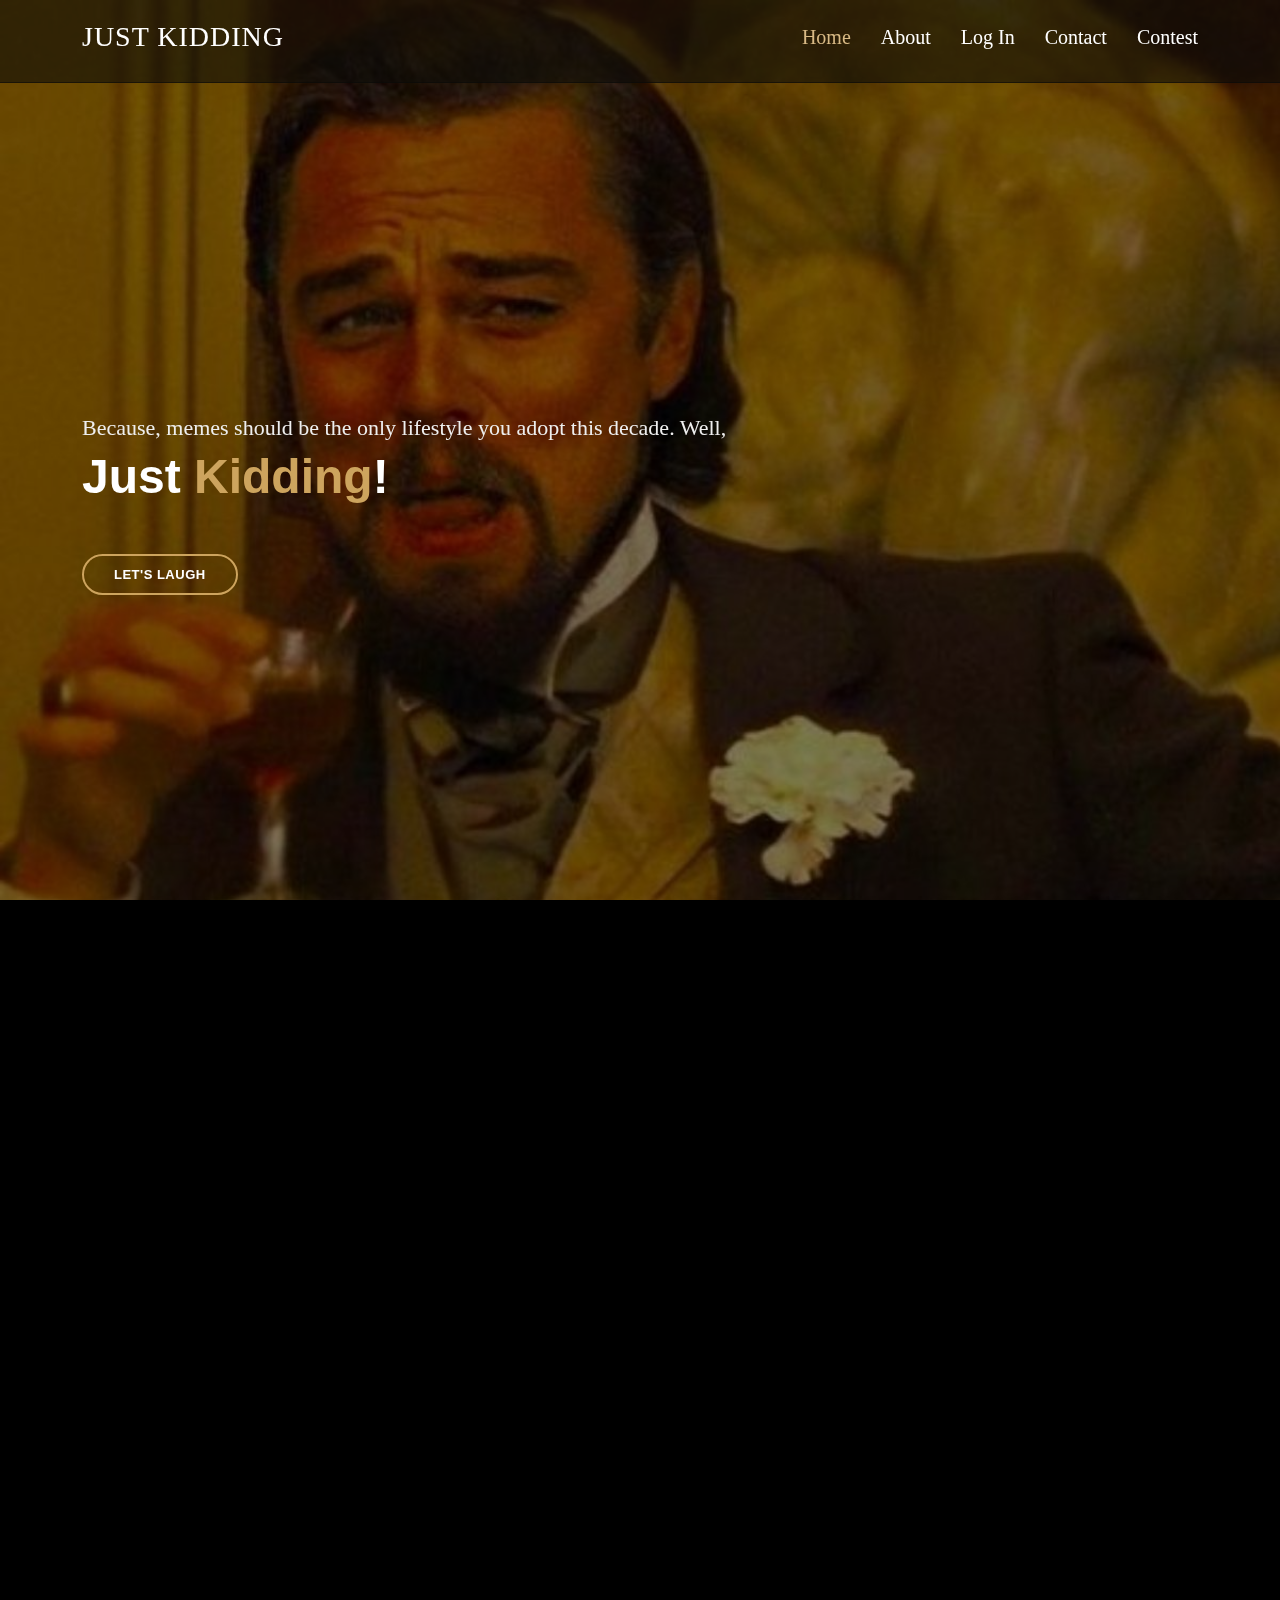
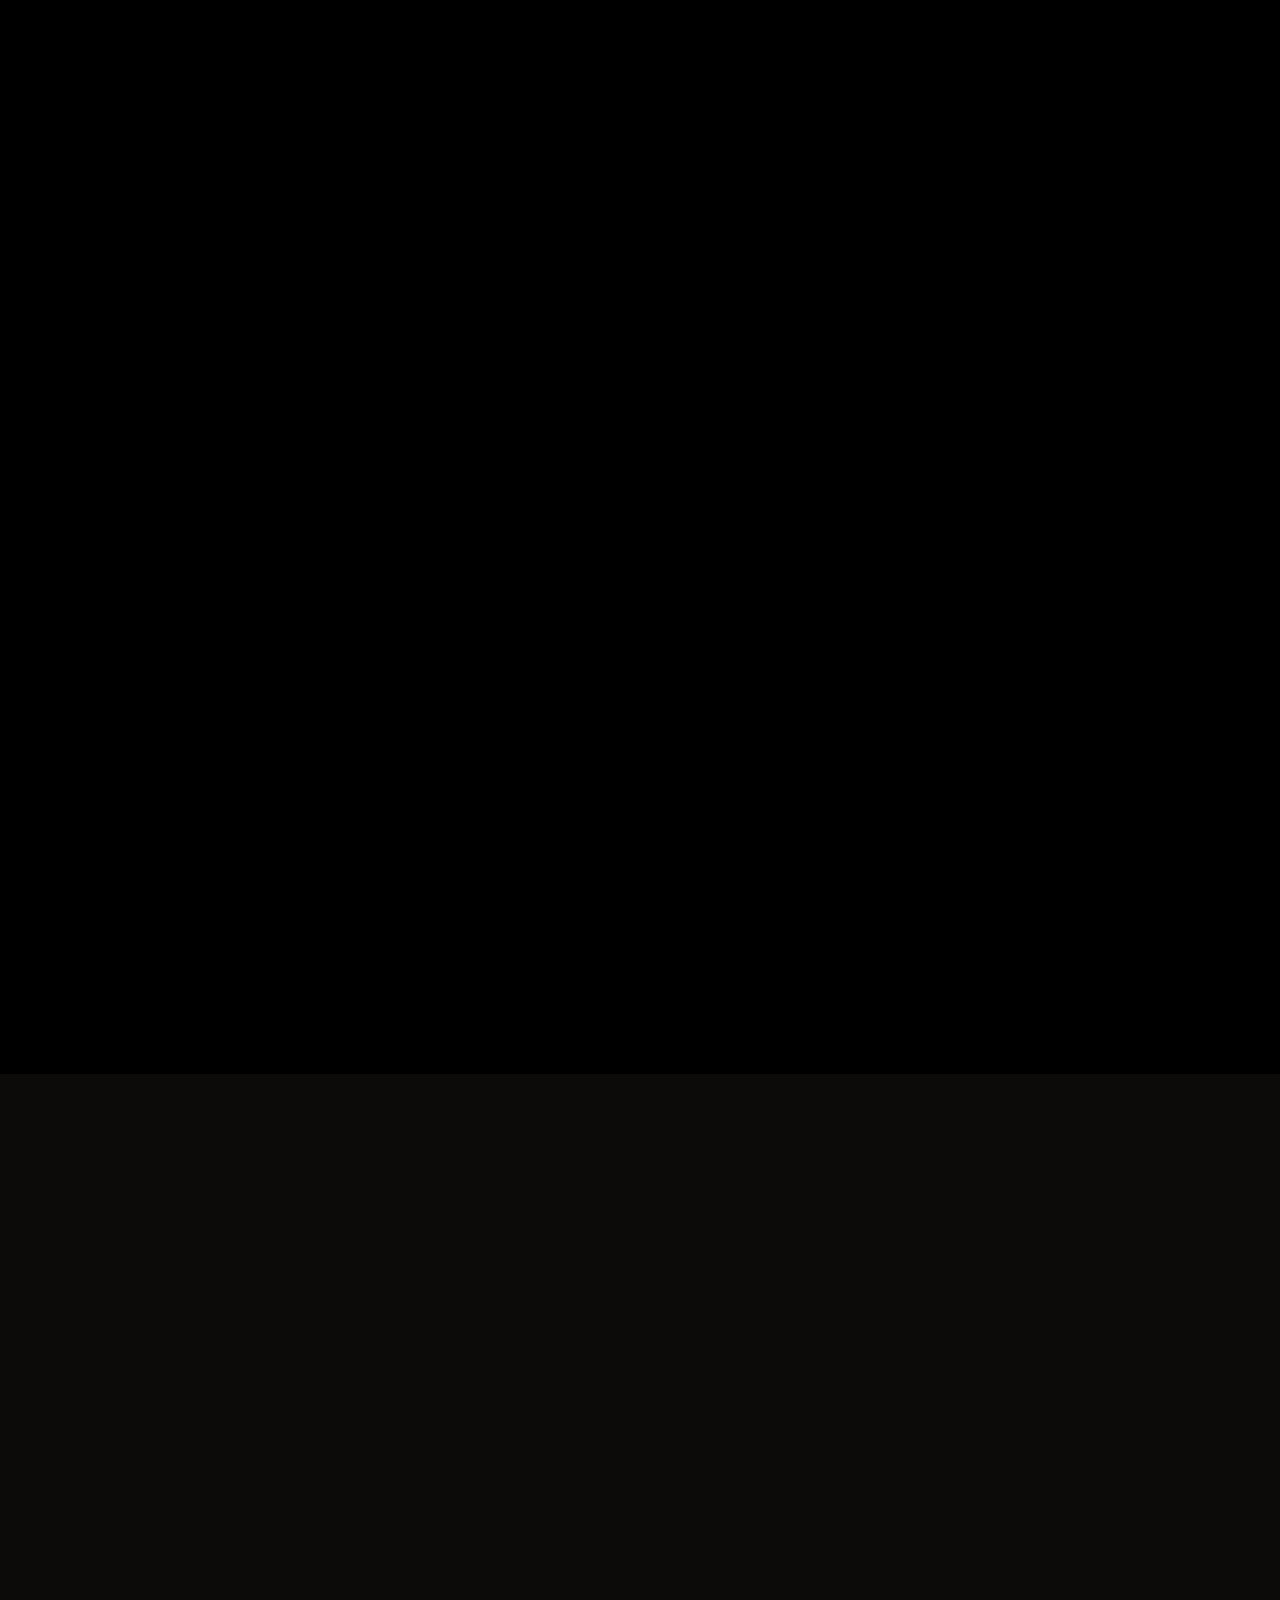
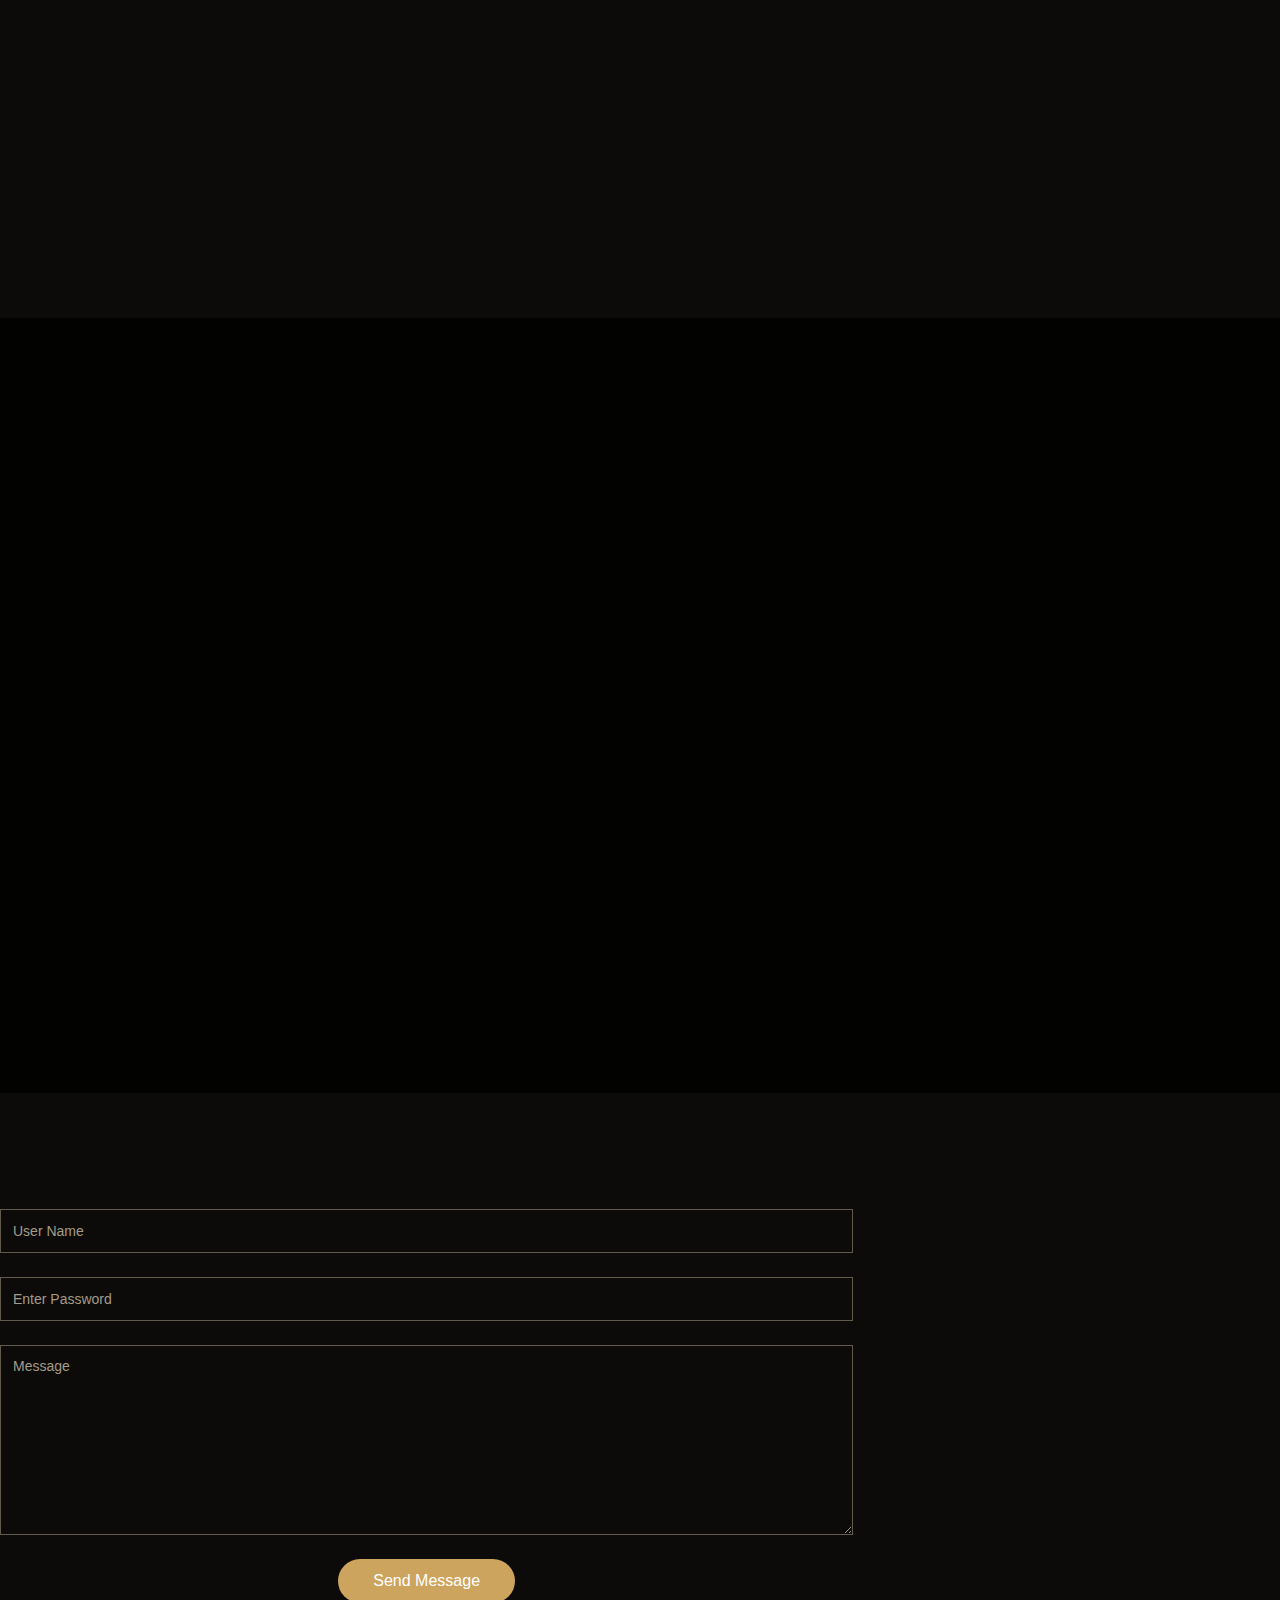
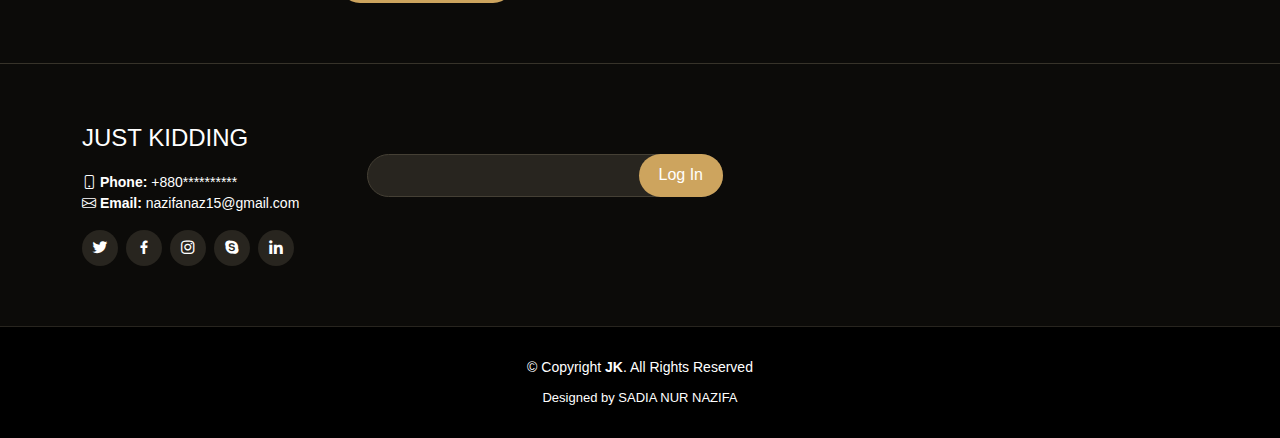
<file: index.html>
<!DOCTYPE html>
<html lang="en">

<head>
  <meta charset="utf-8">
  <meta content="width=device-width, initial-scale=1.0" name="viewport">

  <title>Just Kidding...</title>
  <meta content="" name="description">
  <meta content="" name="keywords">

  <!-- Favicons -->
  <link href="assets/img/jk-letter-logo.jpg" rel="icon">
  <link href="assets/img/apple-touch-icon.png" rel="apple-touch-icon">

  <!-- Google Fonts -->
  <link href="https://fonts.googleapis.com/css?family=Open+Sans:300,300i,400,400i,600,600i,700,700i|Playfair+Display:ital,wght@0,400;0,500;0,600;0,700;1,400;1,500;1,600;1,700|Poppins:300,300i,400,400i,500,500i,600,600i,700,700i" rel="stylesheet">

  <!-- Vendor CSS Files -->
  <link href="assets/vendor/animate.css/animate.min.css" rel="stylesheet">
  <link href="assets/vendor/aos/aos.css" rel="stylesheet">
  <link href="assets/vendor/bootstrap/css/bootstrap.min.css" rel="stylesheet">
  <link href="assets/vendor/bootstrap-icons/bootstrap-icons.css" rel="stylesheet">
  <link href="assets/vendor/boxicons/css/boxicons.min.css" rel="stylesheet">
  <link href="assets/vendor/glightbox/css/glightbox.min.css" rel="stylesheet">
  <link href="assets/vendor/swiper/swiper-bundle.min.css" rel="stylesheet">

  <!-- Template Main CSS File -->
  <link href="assets/css/style.css" rel="stylesheet">

  
</head>

<body>

 
  <!-- ======= Header ======= -->
  <header id="header" class="fixed-top d-flex align-items-cente">
    <div class="container-fluid container-xl d-flex align-items-center justify-content-lg-between">

      <h1 class="logo me-auto me-lg-0"><a href="index.html"><h3>Just Kidding</h3></a></h1>
      <!-- Uncomment below if you prefer to use an image logo -->
      <!-- <a href="index.html" class="logo me-auto me-lg-0"><img src="assets/img/logo.png" alt="" class="img-fluid"></a>-->

      <nav id="navbar" class="navbar order-last order-lg-0">
        <ul>
          <li><a class="nav-link scrollto active" href="#hero"><h5>Home</h5></a></li>
          <li><a class="nav-link scrollto" href="#about"><h5>About</h5></a></li>
          <li><a href="login.html"><h5>Log In</h5></a></li>
          <li><a class="nav-link scrollto" href="#contact"><h5>Contact</h5></a></li>
          <li><a class="nav-link scrollto" href="#about"><h5>Contest</h5></a></li>
        </ul>
        
        <i class="bi bi-list mobile-nav-toggle"></i>
      </nav><!-- .navbar -->
      

    </div>
  </header><!-- End Header -->

  <!-- ======= Hero Section ======= -->
  <section id="hero" class="d-flex align-items-center">
    <div class="container position-relative text-center text-lg-start" data-aos="zoom-in" data-aos-delay="100">
      <div class="row">
        <div class="col-lg-8">
          <h2>Because, memes should be the only lifestyle you adopt this decade. Well,</h2>
          <h1>Just <span>Kidding</span>!<span</h1>
          

          <div class="btns">
            <a href="#menu" class="btn-menu animated fadeInUp scrollto ">Let's Laugh</a>
            
          </div>
        </div>
        

      </div>
    </div>
  </section><!-- End Hero -->

  <main id="main">

    <!-- ======= Slide Section ======= -->
    <section id="events" class="events">
      <div class="container" data-aos="fade-up">

        <div class="section-title">
          
          <p>Hot Drops</p>
        </div>

        <div class="events-slider swiper" data-aos="fade-up" data-aos-delay="100">
          <div class="swiper-wrapper">

            <div class="swiper-slide">
              <div class="row event-item">
                <div class="col-lg-3">
                  <img src="assets/img/meme1.jpg" class="img-fluid" alt="">
                </div>
                <div class="col-lg-3">
                  <img src="assets/img/meme1.jpg" class="img-fluid" alt="">
                </div>
                <div class="col-lg-3">
                  <img src="assets/img/meme1.jpg" class="img-fluid" alt="">
                </div>
                <div class="col-lg-3">
                  <img src="assets/img/meme1.jpg" class="img-fluid" alt="">
                </div>
                <div class="col-lg-6 pt-4 pt-lg-0 content">
        
                  
                  
                </div>
              </div>
            </div><!-- End testimonial item -->

            <div class="swiper-slide">
              <div class="row event-item">
                <div class="col-lg-3">
                  <img src="assets/img/meme1.jpg" class="img-fluid" alt="">
                </div>
                <div class="col-lg-3">
                  <img src="assets/img/meme1.jpg" class="img-fluid" alt="">
                </div>
                <div class="col-lg-3">
                  <img src="assets/img/meme1.jpg" class="img-fluid" alt="">
                </div>
                <div class="col-lg-3">
                  <img src="assets/img/meme1.jpg" class="img-fluid" alt="">
                </div>
                <div class="col-lg-6 pt-4 pt-lg-0 content">
        
                  
                  
                </div>
              </div>
            </div><!-- End testimonial item -->

            <div class="swiper-slide">
              <div class="row event-item">
                <div class="col-lg-3">
                  <img src="assets/img/meme1.jpg" class="img-fluid" alt="">
                </div>
                <div class="col-lg-3">
                  <img src="assets/img/meme1.jpg" class="img-fluid" alt="">
                </div>
                <div class="col-lg-3">
                  <img src="assets/img/meme1.jpg" class="img-fluid" alt="">
                </div>
                <div class="col-lg-3">
                  <img src="assets/img/meme1.jpg" class="img-fluid" alt="">
                </div>
                <div class="col-lg-6 pt-4 pt-lg-0 content">
        
                  
                  
                </div>
              </div>
            </div><!-- End testimonial item -->
            <div class="swiper-slide">
              <div class="row event-item">
                <div class="col-lg-3">
                  <img src="assets/img/meme1.jpg" class="img-fluid" alt="">
                </div>
                <div class="col-lg-3">
                  <img src="assets/img/meme1.jpg" class="img-fluid" alt="">
                </div>
                <div class="col-lg-3">
                  <img src="assets/img/meme1.jpg" class="img-fluid" alt="">
                </div>
                <div class="col-lg-3">
                  <img src="assets/img/meme1.jpg" class="img-fluid" alt="">
                </div>
                <div class="col-lg-6 pt-4 pt-lg-0 content">
         </div>
              </div>
            </div><!-- End testimonial item -->

          </div>
          <div class="swiper-pagination"></div>
        </div>

      </div>
    </section><!-- End Events Section -->
    <!-- ======= Events Section ======= -->
    <section id="events" class="events">
      <div class="container" data-aos="fade-up">

        <div class="section-title">
          
          <p>Trending Now</p>
        </div>

        <div class="events-slider swiper" data-aos="fade-up" data-aos-delay="100">
          <div class="swiper-wrapper">

            <div class="swiper-slide">
              <div class="row event-item">
                <div class="col-lg-3">
                  <img src="assets/img/meme1.jpg" class="img-fluid" alt="">
                </div>
                <div class="col-lg-3">
                  <img src="assets/img/meme1.jpg" class="img-fluid" alt="">
                </div>
                <div class="col-lg-3">
                  <img src="assets/img/meme1.jpg" class="img-fluid" alt="">
                </div>
                <div class="col-lg-3">
                  <img src="assets/img/meme1.jpg" class="img-fluid" alt="">
                </div>
                <div class="col-lg-6 pt-4 pt-lg-0 content">
             
                </div>
              </div>
            </div><!-- End testimonial item -->

            <div class="swiper-slide">
              <div class="row event-item">
                <div class="col-lg-3">
                  <img src="assets/img/meme1.jpg" class="img-fluid" alt="">
                </div>
                <div class="col-lg-3">
                  <img src="assets/img/meme1.jpg" class="img-fluid" alt="">
                </div>
                <div class="col-lg-3">
                  <img src="assets/img/meme1.jpg" class="img-fluid" alt="">
                </div>
                <div class="col-lg-3">
                  <img src="assets/img/meme1.jpg" class="img-fluid" alt="">
                </div>
                <div class="col-lg-6 pt-4 pt-lg-0 content">
        
                  
                  
                </div>
              </div>
            </div><!-- End testimonial item -->

            <div class="swiper-slide">
              <div class="row event-item">
                <div class="col-lg-3">
                  <img src="assets/img/meme1.jpg" class="img-fluid" alt="">
                </div>
                <div class="col-lg-3">
                  <img src="assets/img/meme1.jpg" class="img-fluid" alt="">
                </div>
                <div class="col-lg-3">
                  <img src="assets/img/meme1.jpg" class="img-fluid" alt="">
                </div>
                <div class="col-lg-3">
                  <img src="assets/img/meme1.jpg" class="img-fluid" alt="">
                </div>
                <div class="col-lg-6 pt-4 pt-lg-0 content">
        
                  
                  
                </div>
              </div>
            </div><!-- End testimonial item -->
            <div class="swiper-slide">
              <div class="row event-item">
                <div class="col-lg-3">
                  <img src="assets/img/meme1.jpg" class="img-fluid" alt="">
                </div>
                <div class="col-lg-3">
                  <img src="assets/img/meme1.jpg" class="img-fluid" alt="">
                </div>
                <div class="col-lg-3">
                  <img src="assets/img/meme1.jpg" class="img-fluid" alt="">
                </div>
                <div class="col-lg-3">
                  <img src="assets/img/meme1.jpg" class="img-fluid" alt="">
                </div>
                <div class="col-lg-6 pt-4 pt-lg-0 content">
        
                  
                  
                </div>
              </div>
            </div><!-- End testimonial item -->


            

           

          </div>
          <div class="swiper-pagination"></div>
        </div>

      </div>
    </section><!-- End Events Section -->
    <!-- ======= Events Section ======= -->
    <section id="events" class="events">
      <div class="container" data-aos="fade-up">

        <div class="section-title">
          
          <p>Freshly Memed</p>
        </div>

        <div class="events-slider swiper" data-aos="fade-up" data-aos-delay="100">
          <div class="swiper-wrapper">

            <div class="swiper-slide">
              <div class="row event-item">
                <div class="col-lg-3">
                  <img src="assets/img/meme1.jpg" class="img-fluid" alt="">
                </div>
                <div class="col-lg-3">
                  <img src="assets/img/meme1.jpg" class="img-fluid" alt="">
                </div>
                <div class="col-lg-3">
                  <img src="assets/img/meme1.jpg" class="img-fluid" alt="">
                </div>
                <div class="col-lg-3">
                  <img src="assets/img/meme1.jpg" class="img-fluid" alt="">
                </div>
                <div class="col-lg-6 pt-4 pt-lg-0 content">
        
                  
                  
                </div>
              </div>
            </div><!-- End testimonial item -->

            <div class="swiper-slide">
              <div class="row event-item">
                <div class="col-lg-3">
                  <img src="assets/img/meme1.jpg" class="img-fluid" alt="">
                </div>
                <div class="col-lg-3">
                  <img src="assets/img/meme1.jpg" class="img-fluid" alt="">
                </div>
                <div class="col-lg-3">
                  <img src="assets/img/meme1.jpg" class="img-fluid" alt="">
                </div>
                <div class="col-lg-3">
                  <img src="assets/img/meme1.jpg" class="img-fluid" alt="">
                </div>
                <div class="col-lg-6 pt-4 pt-lg-0 content">
        
                  
                  
                </div>
              </div>
            </div><!-- End testimonial item -->

            <div class="swiper-slide">
              <div class="row event-item">
                <div class="col-lg-3">
                  <img src="assets/img/meme1.jpg" class="img-fluid" alt="">
                </div>
                <div class="col-lg-3">
                  <img src="assets/img/meme1.jpg" class="img-fluid" alt="">
                </div>
                <div class="col-lg-3">
                  <img src="assets/img/meme1.jpg" class="img-fluid" alt="">
                </div>
                <div class="col-lg-3">
                  <img src="assets/img/meme1.jpg" class="img-fluid" alt="">
                </div>
                <div class="col-lg-6 pt-4 pt-lg-0 content">
        
                  
                  
                </div>
              </div>
            </div><!-- End testimonial item -->
            <div class="swiper-slide">
              <div class="row event-item">
                <div class="col-lg-3">
                  <img src="assets/img/meme1.jpg" class="img-fluid" alt="">
                </div>
                <div class="col-lg-3">
                  <img src="assets/img/meme1.jpg" class="img-fluid" alt="">
                </div>
                <div class="col-lg-3">
                  <img src="assets/img/meme1.jpg" class="img-fluid" alt="">
                </div>
                <div class="col-lg-3">
                  <img src="assets/img/meme1.jpg" class="img-fluid" alt="">
                </div>
                <div class="col-lg-6 pt-4 pt-lg-0 content">
        
                  
                  
                </div>
              </div>
            </div><!-- End testimonial item -->

          </div>
          <div class="swiper-pagination"></div>
        </div>

      </div>
    </section><!-- End Events Section -->
    <!-- ======= Events Section ======= -->
    <section id="events" class="events">
      <div class="container" data-aos="fade-up">

        <div class="section-title">
          
          <p>Video Meme</p>
        </div>

        <div class="events-slider swiper" data-aos="fade-up" data-aos-delay="100">
          <div class="swiper-wrapper">

            <div class="swiper-slide">
              <div class="row event-item">
                <div class="col-lg-3">
                  <img src="assets/img/meme1.jpg" class="img-fluid" alt="">
                </div>
                <div class="col-lg-3">
                  <img src="assets/img/meme1.jpg" class="img-fluid" alt="">
                </div>
                <div class="col-lg-3">
                  <img src="assets/img/meme1.jpg" class="img-fluid" alt="">
                </div>
                <div class="col-lg-3">
                  <img src="assets/img/meme1.jpg" class="img-fluid" alt="">
                </div>
                <div class="col-lg-6 pt-4 pt-lg-0 content">
        
                  
                  
                </div>
              </div>
            </div><!-- End testimonial item -->

            <div class="swiper-slide">
              <div class="row event-item">
                <div class="col-lg-3">
                  <img src="assets/img/meme1.jpg" class="img-fluid" alt="">
                </div>
                <div class="col-lg-3">
                  <img src="assets/img/meme1.jpg" class="img-fluid" alt="">
                </div>
                <div class="col-lg-3">
                  <img src="assets/img/meme1.jpg" class="img-fluid" alt="">
                </div>
                <div class="col-lg-3">
                  <img src="assets/img/meme1.jpg" class="img-fluid" alt="">
                </div>
                <div class="col-lg-6 pt-4 pt-lg-0 content">
        
                  
                  
                </div>
              </div>
            </div><!-- End testimonial item -->

            <div class="swiper-slide">
              <div class="row event-item">
                <div class="col-lg-3">
                  <img src="assets/img/meme1.jpg" class="img-fluid" alt="">
                </div>
                <div class="col-lg-3">
                  <img src="assets/img/meme1.jpg" class="img-fluid" alt="">
                </div>
                <div class="col-lg-3">
                  <img src="assets/img/meme1.jpg" class="img-fluid" alt="">
                </div>
                <div class="col-lg-3">
                  <img src="assets/img/meme1.jpg" class="img-fluid" alt="">
                </div>
                <div class="col-lg-6 pt-4 pt-lg-0 content">
        
                  
                  
                </div>
              </div>
            </div><!-- End testimonial item -->
            <div class="swiper-slide">
              <div class="row event-item">
                <div class="col-lg-3">
                  <img src="assets/img/meme1.jpg" class="img-fluid" alt="">
                </div>
                <div class="col-lg-3">
                  <img src="assets/img/meme1.jpg" class="img-fluid" alt="">
                </div>
                <div class="col-lg-3">
                  <img src="assets/img/meme1.jpg" class="img-fluid" alt="">
                </div>
                <div class="col-lg-3">
                  <img src="assets/img/meme1.jpg" class="img-fluid" alt="">
                </div>
                <div class="col-lg-6 pt-4 pt-lg-0 content">             
                </div>
              </div>
            </div><!-- End testimonial item -->
          </div>
          <div class="swiper-pagination"></div>
        </div>

      </div>
    </section><!-- End Events Section -->

    <!-- ======= choose your meme ======= -->
    <section id="why-us" class="why-us">
      <div class="container" data-aos="fade-up">

        <div class="section-title">
          
          <p>Choose Your Meme</p>
        </div>

        <div class="row">

          <div class="col-lg-4">
            <div class="box" data-aos="zoom-in" data-aos-delay="100">
              <span>International</span>
              <div class="international-image">
              <img src="assets/img/international.jpg" alt="" height="500px" width="500px">
            </div>
              
            </div>
          </div>
          

          <div class="col-lg-4 mt-4 mt-lg-0">
            <div class="box" data-aos="zoom-in" data-aos-delay="200">
              <span>Local</span>
              <div class="local-image">
                <img src="assets/img/local.jpg" alt="" height="500px" width="500px">
              </div>
              
              
            </div>
          </div>

          

        </div>

      </div>
    </section><!-- End choose your meme -->

    <!-- ======= memeCon ======= -->
    <section id="about" class="about">
      <div class="container" data-aos="fade-up">

        <div class="row">
          <div class="col-lg-6 order-1 order-lg-2" data-aos="zoom-in" data-aos-delay="100">
            <div class="about-img">
              <img src="assets/img/memeCon.jpg" alt="">
            </div>
          </div>
          <div class="col-lg-6 pt-4 pt-lg-0 order-2 order-lg-1 content">
            <h1>MemeCon</h1>
            
            <!-- ======= Book A Table Section ======= -->
    <section id="book-a-table" class="book-a-table">
      <div class="container" data-aos="fade-up">

        <div class="section-title">
          
          <h2>Meme template of the month.</h2>
          <p>Join the Contest here.</p>
          
        </div>
        
        <form action="forms/book-a-table.php" method="post" role="form" class="php-email-form" data-aos="fade-up" data-aos-delay="100">
          <div class="row">
            <div class="col-lg-4 col-md-6 form-group">
              <input type="text" name="name" class="form-control" id="name" placeholder="Your Name" data-rule="minlen:4" data-msg="Please enter at least 4 chars">
              <div class="validate"></div>
            </div>
            <div class="col-lg-4 col-md-6 form-group mt-3 mt-md-0">
              <input type="email" class="form-control" name="email" id="email" placeholder="Your Email" data-rule="email" data-msg="Please enter a valid email">
              <div class="validate"></div>
            </div>
            <div class="col-lg-4 col-md-6 form-group mt-3 mt-md-0">
              <input type="text" class="form-control" name="phone" id="phone" placeholder="Your Phone" data-rule="minlen:4" data-msg="Please enter at least 4 chars">
              <div class="validate"></div>
            </div>
            <div class="col-lg-4 col-md-6 form-group mt-3">
              <input type="text" name="date" class="form-control" id="date" placeholder="Date" data-rule="minlen:4" data-msg="Please enter at least 4 chars">
              <div class="validate"></div>
            </div>
            <div class="col-lg-4 col-md-6 form-group mt-3">
              <input type="text" class="form-control" name="time" id="time" placeholder="Time" data-rule="minlen:4" data-msg="Please enter at least 4 chars">
              <div class="validate"></div>
            </div>
            <div class="col-lg-4 col-md-6 form-group mt-3">
              <input type="number" class="form-control" name="people" id="people" placeholder="# of people" data-rule="minlen:1" data-msg="Please enter at least 1 chars">
              <div class="validate"></div>
            </div>
          </div>
          <div class="form-group mt-3">
            <textarea class="form-control" name="message" rows="5" placeholder="Message"></textarea>
            <div class="validate"></div>
          </div>
          <div class="mb-3">
            <div class="loading">Loading</div>
            <div class="error-message"></div>
            <div class="sent-message">Your message was sent. Thank you!</div>
          </div>
          <div class="text-center"><button type="submit">Send</button></div>
        </form>

      </div>
    </section><!-- End Book A Table Section -->
            
          </div>
        </div>

      </div>
    </section><!-- End About Section -->

    
    
    

    

    

    

    <!-- ======= Contact Section ======= -->





    
    <section id="contact" class="contact">
      <div class="container" data-aos="fade-up">

        <div class="section-title">

            </div>

          </div>

          <div class="col-lg-8 mt-5 mt-lg-0">

            <form action="forms/contact.php" method="post" role="form" class="php-email-form">
              
              <div class="form-group mt-3">
                <input type="text" class="form-control" name="name" id="name" placeholder="User Name" required>
              </div>
              
              <div class="form-group mt-3">
                <input type="text" class="form-control" name="password" id="name" placeholder="Enter Password" required>
              </div>
              <div class="form-group mt-3">
                <textarea class="form-control" name="message" rows="8" placeholder="Message" required></textarea>
              </div>
              <div class="my-3">
                <div class="loading">Loading</div>
                <div class="error-message"></div>
                <div class="sent-message">Your message has been sent. Thank you!</div>
              </div>
              <div class="text-center"><button type="submit">Send Message</button></div>
            </form>

          </div>

        </div>

      </div>
    </section><!-- End Contact Section -->

  </main><!-- End #main -->

  <!-- ======= Footer ======= -->
  <footer id="footer">
    <div class="footer-top">
      <div class="container">
        <div class="row">

          <div class="col-lg-3 col-md-6">
            <div class="footer-info">
              <h3>Just Kidding</h3>
              <i class="bi bi-phone"></i>
                <strong>Phone:</strong> +880**********<br>
                <i class="bi bi-envelope"></i>
                <strong>Email:</strong> nazifanaz15@gmail.com<br>
              
              <div class="social-links mt-3">
                <a href="#" class="twitter"><i class="bx bxl-twitter"></i></a>
                <a href="#" class="facebook"><i class="bx bxl-facebook"></i></a>
                <a href="#" class="instagram"><i class="bx bxl-instagram"></i></a>
                <a href="#" class="google-plus"><i class="bx bxl-skype"></i></a>
                <a href="#" class="linkedin"><i class="bx bxl-linkedin"></i></a>
              </div>
            </div>
          </div>

          

          

          <div class="col-lg-4 col-md-6 footer-newsletter">
            
            <form action="" method="post">
              <input type="email" name="email"><input type="submit" value="Log In">
            </form>

          </div>

        </div>
      </div>
    </div>

    <div class="container">
      <div class="copyright">
        &copy; Copyright <strong><span>JK</span></strong>. All Rights Reserved
      </div>
      <div class="credits">
        <!-- All the links in the footer should remain intact. -->
        <!-- You can delete the links only if you purchased the pro version. -->
        <!-- Licensing information: https://bootstrapmade.com/license/ -->
        <!-- Purchase the pro version with working PHP/AJAX contact form: https://bootstrapmade.com/restaurantly-restaurant-template/ -->
        Designed by SADIA NUR NAZIFA</a>
      </div>
    </div>
  </footer><!-- End Footer -->

  <div id="preloader"></div>
  <a href="#" class="back-to-top d-flex align-items-center justify-content-center"><i class="bi bi-arrow-up-short"></i></a>

  <!-- Vendor JS Files -->
  <script src="assets/vendor/aos/aos.js"></script>
  <script src="assets/vendor/bootstrap/js/bootstrap.bundle.min.js"></script>
  <script src="assets/vendor/glightbox/js/glightbox.min.js"></script>
  <script src="assets/vendor/isotope-layout/isotope.pkgd.min.js"></script>
  <script src="assets/vendor/swiper/swiper-bundle.min.js"></script>
  <script src="assets/vendor/php-email-form/validate.js"></script>

  <!-- Template Main JS File -->
  <script src="assets/js/main.js"></script>

</body>

</html>
</file>
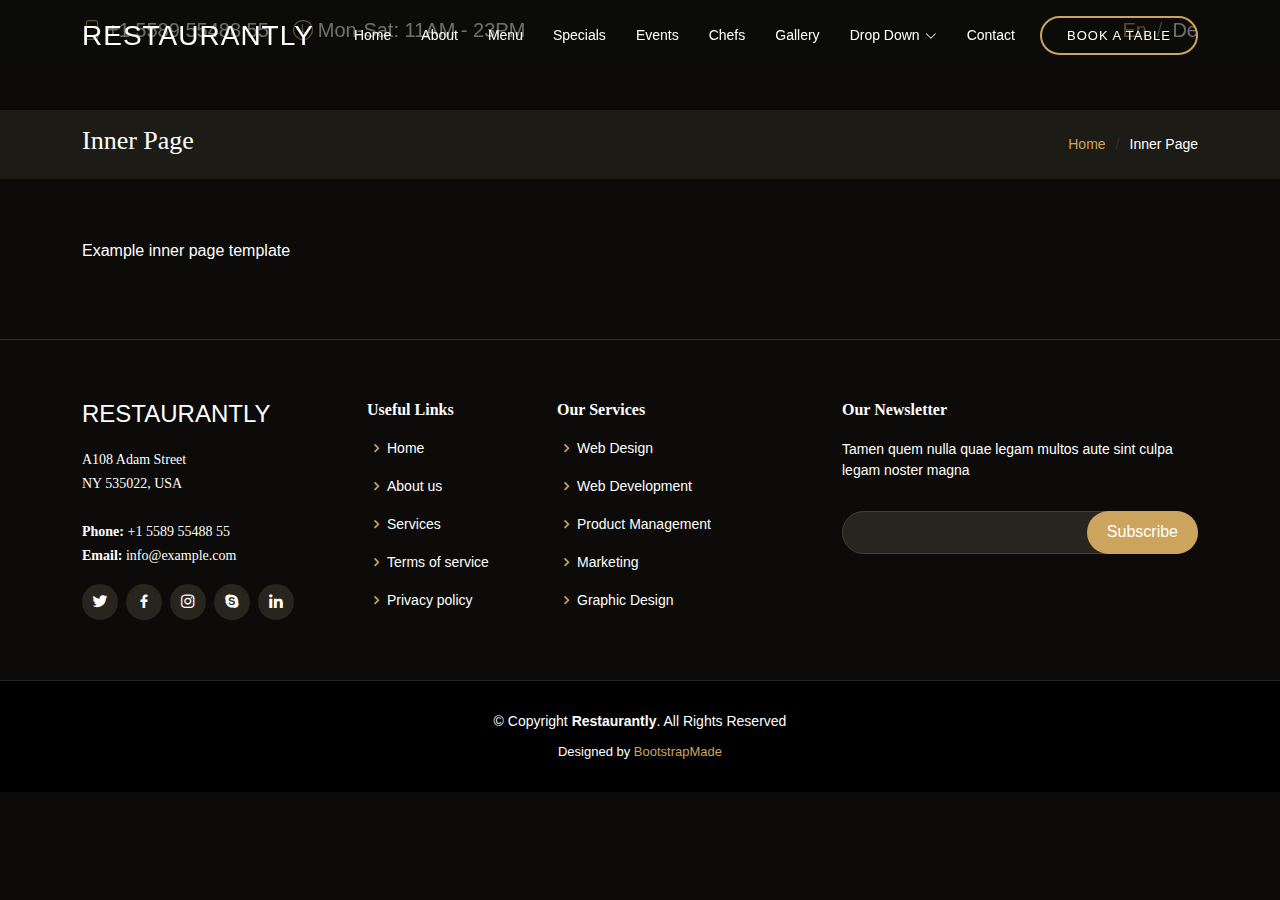
<file: inner-page.html>
<!DOCTYPE html>
<html lang="en">

<head>
  <meta charset="utf-8">
  <meta content="width=device-width, initial-scale=1.0" name="viewport">

  <title>Restaurantly Bootstrap Template - Inner Page</title>
  <meta content="" name="description">
  <meta content="" name="keywords">

  <!-- Favicons -->
  <link href="assets/img/favicon.png" rel="icon">
  <link href="assets/img/apple-touch-icon.png" rel="apple-touch-icon">

  <!-- Google Fonts -->
  <link href="https://fonts.googleapis.com/css?family=Open+Sans:300,300i,400,400i,600,600i,700,700i|Playfair+Display:ital,wght@0,400;0,500;0,600;0,700;1,400;1,500;1,600;1,700|Poppins:300,300i,400,400i,500,500i,600,600i,700,700i" rel="stylesheet">

  <!-- Vendor CSS Files -->
  <link href="assets/vendor/animate.css/animate.min.css" rel="stylesheet">
  <link href="assets/vendor/aos/aos.css" rel="stylesheet">
  <link href="assets/vendor/bootstrap/css/bootstrap.min.css" rel="stylesheet">
  <link href="assets/vendor/bootstrap-icons/bootstrap-icons.css" rel="stylesheet">
  <link href="assets/vendor/boxicons/css/boxicons.min.css" rel="stylesheet">
  <link href="assets/vendor/glightbox/css/glightbox.min.css" rel="stylesheet">
  <link href="assets/vendor/swiper/swiper-bundle.min.css" rel="stylesheet">

  <!-- Template Main CSS File -->
  <link href="assets/css/style.css" rel="stylesheet">

  <!-- =======================================================
  * Template Name: Restaurantly - v3.7.0
  * Template URL: https://bootstrapmade.com/restaurantly-restaurant-template/
  * Author: BootstrapMade.com
  * License: https://bootstrapmade.com/license/
  ======================================================== -->
</head>

<body>

  <!-- ======= Top Bar ======= -->
  <div id="topbar" class="d-flex align-items-center fixed-top">
    <div class="container d-flex justify-content-center justify-content-md-between">

      <div class="contact-info d-flex align-items-center">
        <i class="bi bi-phone d-flex align-items-center"><span>+1 5589 55488 55</span></i>
        <i class="bi bi-clock d-flex align-items-center ms-4"><span> Mon-Sat: 11AM - 23PM</span></i>
      </div>

      <div class="languages d-none d-md-flex align-items-center">
        <ul>
          <li>En</li>
          <li><a href="#">De</a></li>
        </ul>
      </div>
    </div>
  </div>

  <!-- ======= Header ======= -->
  <header id="header" class="fixed-top d-flex align-items-cente">
    <div class="container-fluid container-xl d-flex align-items-center justify-content-lg-between">

      <h1 class="logo me-auto me-lg-0"><a href="index.html">Restaurantly</a></h1>
      <!-- Uncomment below if you prefer to use an image logo -->
      <!-- <a href="index.html" class="logo me-auto me-lg-0"><img src="assets/img/logo.png" alt="" class="img-fluid"></a>-->

      <nav id="navbar" class="navbar order-last order-lg-0">
        <ul>
          <li><a class="nav-link scrollto " href="#hero">Home</a></li>
          <li><a class="nav-link scrollto" href="#about">About</a></li>
          <li><a class="nav-link scrollto" href="#menu">Menu</a></li>
          <li><a class="nav-link scrollto" href="#specials">Specials</a></li>
          <li><a class="nav-link scrollto" href="#events">Events</a></li>
          <li><a class="nav-link scrollto" href="#chefs">Chefs</a></li>
          <li><a class="nav-link scrollto" href="#gallery">Gallery</a></li>
          <li class="dropdown"><a href="#"><span>Drop Down</span> <i class="bi bi-chevron-down"></i></a>
            <ul>
              <li><a href="#">Drop Down 1</a></li>
              <li class="dropdown"><a href="#"><span>Deep Drop Down</span> <i class="bi bi-chevron-right"></i></a>
                <ul>
                  <li><a href="#">Deep Drop Down 1</a></li>
                  <li><a href="#">Deep Drop Down 2</a></li>
                  <li><a href="#">Deep Drop Down 3</a></li>
                  <li><a href="#">Deep Drop Down 4</a></li>
                  <li><a href="#">Deep Drop Down 5</a></li>
                </ul>
              </li>
              <li><a href="#">Drop Down 2</a></li>
              <li><a href="#">Drop Down 3</a></li>
              <li><a href="#">Drop Down 4</a></li>
            </ul>
          </li>
          <li><a class="nav-link scrollto" href="#contact">Contact</a></li>
        </ul>
        <i class="bi bi-list mobile-nav-toggle"></i>
      </nav><!-- .navbar -->
      <a href="#book-a-table" class="book-a-table-btn scrollto d-none d-lg-flex">Book a table</a>

    </div>
  </header><!-- End Header -->

  <main id="main">
    <section class="breadcrumbs">
      <div class="container">

        <div class="d-flex justify-content-between align-items-center">
          <h2>Inner Page</h2>
          <ol>
            <li><a href="index.html">Home</a></li>
            <li>Inner Page</li>
          </ol>
        </div>

      </div>
    </section>

    <section class="inner-page">
      <div class="container">
        <p>
          Example inner page template
        </p>
      </div>
    </section>

  </main><!-- End #main -->

  <!-- ======= Footer ======= -->
  <footer id="footer">
    <div class="footer-top">
      <div class="container">
        <div class="row">

          <div class="col-lg-3 col-md-6">
            <div class="footer-info">
              <h3>Restaurantly</h3>
              <p>
                A108 Adam Street <br>
                NY 535022, USA<br><br>
                <strong>Phone:</strong> +1 5589 55488 55<br>
                <strong>Email:</strong> info@example.com<br>
              </p>
              <div class="social-links mt-3">
                <a href="#" class="twitter"><i class="bx bxl-twitter"></i></a>
                <a href="#" class="facebook"><i class="bx bxl-facebook"></i></a>
                <a href="#" class="instagram"><i class="bx bxl-instagram"></i></a>
                <a href="#" class="google-plus"><i class="bx bxl-skype"></i></a>
                <a href="#" class="linkedin"><i class="bx bxl-linkedin"></i></a>
              </div>
            </div>
          </div>

          <div class="col-lg-2 col-md-6 footer-links">
            <h4>Useful Links</h4>
            <ul>
              <li><i class="bx bx-chevron-right"></i> <a href="#">Home</a></li>
              <li><i class="bx bx-chevron-right"></i> <a href="#">About us</a></li>
              <li><i class="bx bx-chevron-right"></i> <a href="#">Services</a></li>
              <li><i class="bx bx-chevron-right"></i> <a href="#">Terms of service</a></li>
              <li><i class="bx bx-chevron-right"></i> <a href="#">Privacy policy</a></li>
            </ul>
          </div>

          <div class="col-lg-3 col-md-6 footer-links">
            <h4>Our Services</h4>
            <ul>
              <li><i class="bx bx-chevron-right"></i> <a href="#">Web Design</a></li>
              <li><i class="bx bx-chevron-right"></i> <a href="#">Web Development</a></li>
              <li><i class="bx bx-chevron-right"></i> <a href="#">Product Management</a></li>
              <li><i class="bx bx-chevron-right"></i> <a href="#">Marketing</a></li>
              <li><i class="bx bx-chevron-right"></i> <a href="#">Graphic Design</a></li>
            </ul>
          </div>

          <div class="col-lg-4 col-md-6 footer-newsletter">
            <h4>Our Newsletter</h4>
            <p>Tamen quem nulla quae legam multos aute sint culpa legam noster magna</p>
            <form action="" method="post">
              <input type="email" name="email"><input type="submit" value="Subscribe">
            </form>

          </div>

        </div>
      </div>
    </div>

    <div class="container">
      <div class="copyright">
        &copy; Copyright <strong><span>Restaurantly</span></strong>. All Rights Reserved
      </div>
      <div class="credits">
        <!-- All the links in the footer should remain intact. -->
        <!-- You can delete the links only if you purchased the pro version. -->
        <!-- Licensing information: https://bootstrapmade.com/license/ -->
        <!-- Purchase the pro version with working PHP/AJAX contact form: https://bootstrapmade.com/restaurantly-restaurant-template/ -->
        Designed by <a href="https://bootstrapmade.com/">BootstrapMade</a>
      </div>
    </div>
  </footer><!-- End Footer -->

  <div id="preloader"></div>
  <a href="#" class="back-to-top d-flex align-items-center justify-content-center"><i class="bi bi-arrow-up-short"></i></a>

  <!-- Vendor JS Files -->
  <script src="assets/vendor/aos/aos.js"></script>
  <script src="assets/vendor/bootstrap/js/bootstrap.bundle.min.js"></script>
  <script src="assets/vendor/glightbox/js/glightbox.min.js"></script>
  <script src="assets/vendor/isotope-layout/isotope.pkgd.min.js"></script>
  <script src="assets/vendor/swiper/swiper-bundle.min.js"></script>
  <script src="assets/vendor/php-email-form/validate.js"></script>

  <!-- Template Main JS File -->
  <script src="assets/js/main.js"></script>

</body>

</html>
</file>
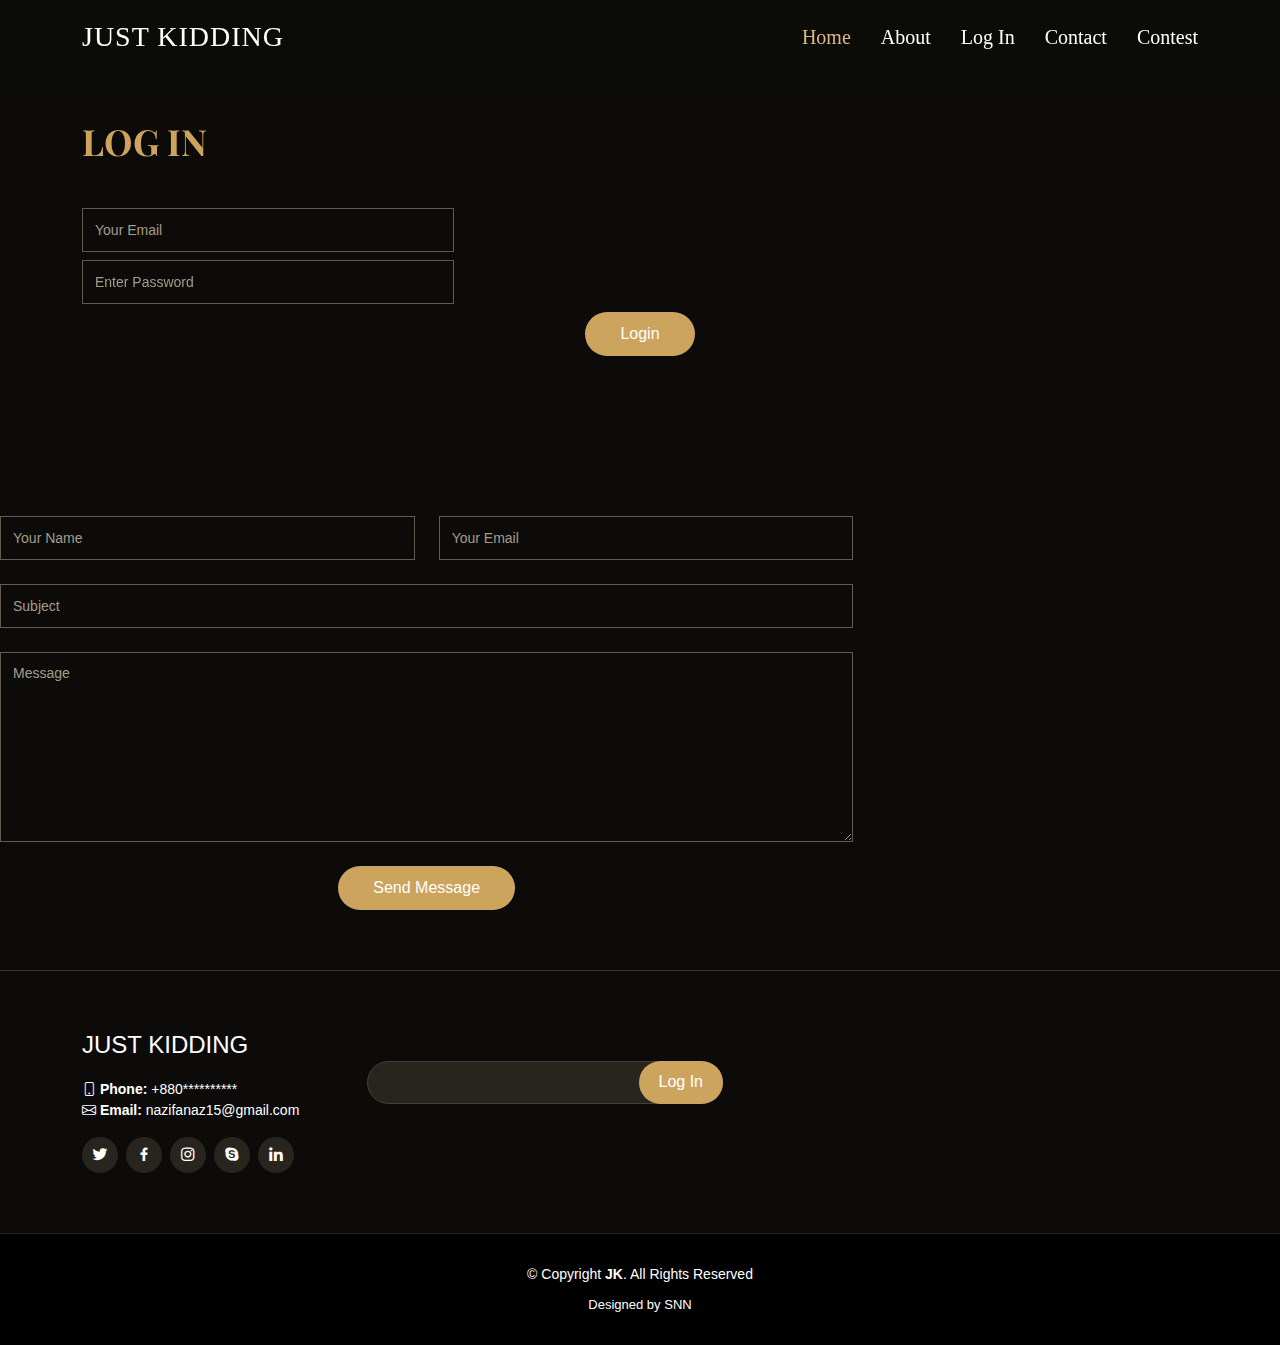
<file: login.html>
<!DOCTYPE html>
<html lang="en">

<head>
  <meta charset="utf-8">
  <meta content="width=device-width, initial-scale=1.0" name="viewport">

  <title>Log in</title>
  <meta content="" name="description">
  <meta content="" name="keywords">

  <!-- Favicons -->
  <link href="assets/img/jk-letter-logo.jpg" rel="icon">
  <link href="assets/img/apple-touch-icon.png" rel="apple-touch-icon">

  <!-- Google Fonts -->
  <link href="https://fonts.googleapis.com/css?family=Open+Sans:300,300i,400,400i,600,600i,700,700i|Playfair+Display:ital,wght@0,400;0,500;0,600;0,700;1,400;1,500;1,600;1,700|Poppins:300,300i,400,400i,500,500i,600,600i,700,700i" rel="stylesheet">

  <!-- Vendor CSS Files -->
  <link href="assets/vendor/animate.css/animate.min.css" rel="stylesheet">
  <link href="assets/vendor/aos/aos.css" rel="stylesheet">
  <link href="assets/vendor/bootstrap/css/bootstrap.min.css" rel="stylesheet">
  <link href="assets/vendor/bootstrap-icons/bootstrap-icons.css" rel="stylesheet">
  <link href="assets/vendor/boxicons/css/boxicons.min.css" rel="stylesheet">
  <link href="assets/vendor/glightbox/css/glightbox.min.css" rel="stylesheet">
  <link href="assets/vendor/swiper/swiper-bundle.min.css" rel="stylesheet">

  <!-- Template Main CSS File -->
  <link href="assets/css/style.css" rel="stylesheet">

  <!-- =======================================================
  * Template Name: Restaurantly - v3.7.0
  * Template URL: https://bootstrapmade.com/restaurantly-restaurant-template/
  * Author: BootstrapMade.com
  * License: https://bootstrapmade.com/license/
  ======================================================== -->
</head>

<body>

 
  <!-- ======= Header ======= -->
  <header id="header" class="fixed-top d-flex align-items-cente">
    <div class="container-fluid container-xl d-flex align-items-center justify-content-lg-between">

      <h1 class="logo me-auto me-lg-0"><a href="index.html"><h3>Just Kidding</h3></a></h1>
      <!-- Uncomment below if you prefer to use an image logo -->
      <!-- <a href="index.html" class="logo me-auto me-lg-0"><img src="assets/img/logo.png" alt="" class="img-fluid"></a>-->

      <nav id="navbar" class="navbar order-last order-lg-0">
        <ul>
          <li><a class="nav-link scrollto active" href="index.html"><h5>Home</h5></a></li>
          <li><a class="nav-link scrollto" href="#about"><h5>About</h5></a></li>
          <li><a class="nav-link scrollto active" href="#contact"><h5>Log In</h5></a></li>
          <li><a class="nav-link scrollto" href="#contact"><h5>Contact</h5></a></li>
          <li><a class="nav-link scrollto" href="#about"><h5>Contest</h5></a></li>
        </ul>
        
        <i class="bi bi-list mobile-nav-toggle"></i>
      </nav><!-- .navbar -->
      

    </div>
  </header><!-- End Header -->

  

  <main id="main">


    <section id="book-a-table" class="book-a-table">
      <div class="container" data-aos="fade-up">

        <div class="section-title">
          
          
         
          <p><br></p>
            <p>LOG IN</p>
          
        </div>
        
        <form action="forms/book-a-table.php" method="post" role="form" class="php-email-form" data-aos="fade-up" data-aos-delay="100" >
          <div class="col-lg-4 col-md-6 form-group mt-3 mt-md-0">
            <input type="email" class="form-control" name="email" id="email" placeholder="Your Email" data-rule="email" data-msg="Please enter a valid email">
            <div class="validate"></div>
          </div>
           
            <div class="col-lg-4 col-md-6 form-group">
              <input type="text" name="name" class="form-control" id="name" placeholder="Enter Password" data-rule="minlen:4" data-msg="Please enter at least 4 chars">
              <div class="validate"></div>
            </div>
            
            
          
          <div class="text-center"><button type="submit">Login</button></div>
        </form>

      </div>
    </section><!-- End Book A Table Section -->
            
          </div>
        </div>

      </div>
    </section><!-- End About Section -->

    
    
    

    

    

    

    <!-- ======= Contact Section ======= -->
    <section id="contact" class="contact">
      <div class="container" data-aos="fade-up">

        <div class="section-title">
          
          

              
              

            </div>

          </div>

          <div class="col-lg-8 mt-5 mt-lg-0">

            <form action="forms/contact.php" method="post" role="form" class="php-email-form">
              <div class="row">
                <div class="col-md-6 form-group">
                  <input type="text" name="name" class="form-control" id="name" placeholder="Your Name" required>
                </div>
                <div class="col-md-6 form-group mt-3 mt-md-0">
                  <input type="email" class="form-control" name="email" id="email" placeholder="Your Email" required>
                </div>
              </div>
              <div class="form-group mt-3">
                <input type="text" class="form-control" name="subject" id="subject" placeholder="Subject" required>
              </div>
              <div class="form-group mt-3">
                <textarea class="form-control" name="message" rows="8" placeholder="Message" required></textarea>
              </div>
              <div class="my-3">
                <div class="loading">Loading</div>
                <div class="error-message"></div>
                <div class="sent-message">Your message has been sent. Thank you!</div>
              </div>
              <div class="text-center"><button type="submit">Send Message</button></div>
            </form>

          </div>

        </div>

      </div>
    </section><!-- End Contact Section -->

  </main><!-- End #main -->

  <!-- ======= Footer ======= -->
  <footer id="footer">
    <div class="footer-top">
      <div class="container">
        <div class="row">

          <div class="col-lg-3 col-md-6">
            <div class="footer-info">
              <h3>Just Kidding</h3>
              <i class="bi bi-phone"></i>
                <strong>Phone:</strong> +880**********<br>
                <i class="bi bi-envelope"></i>
                <strong>Email:</strong> nazifanaz15@gmail.com<br>
              
              <div class="social-links mt-3">
                <a href="#" class="twitter"><i class="bx bxl-twitter"></i></a>
                <a href="#" class="facebook"><i class="bx bxl-facebook"></i></a>
                <a href="#" class="instagram"><i class="bx bxl-instagram"></i></a>
                <a href="#" class="google-plus"><i class="bx bxl-skype"></i></a>
                <a href="#" class="linkedin"><i class="bx bxl-linkedin"></i></a>
              </div>
            </div>
          </div>

          

          

          <div class="col-lg-4 col-md-6 footer-newsletter">
            
            <form action="" method="post">
              <input type="email" name="email"><input type="submit" value="Log In">
            </form>

          </div>

        </div>
      </div>
    </div>

    <div class="container">
      <div class="copyright">
        &copy; Copyright <strong><span>JK</span></strong>. All Rights Reserved
      </div>
      <div class="credits">
        <!-- All the links in the footer should remain intact. -->
        <!-- You can delete the links only if you purchased the pro version. -->
        <!-- Licensing information: https://bootstrapmade.com/license/ -->
        <!-- Purchase the pro version with working PHP/AJAX contact form: https://bootstrapmade.com/restaurantly-restaurant-template/ -->
        Designed by SNN</a>
      </div>
    </div>
  </footer><!-- End Footer -->

  <div id="preloader"></div>
  <a href="#" class="back-to-top d-flex align-items-center justify-content-center"><i class="bi bi-arrow-up-short"></i></a>

  <!-- Vendor JS Files -->
  <script src="assets/vendor/aos/aos.js"></script>
  <script src="assets/vendor/bootstrap/js/bootstrap.bundle.min.js"></script>
  <script src="assets/vendor/glightbox/js/glightbox.min.js"></script>
  <script src="assets/vendor/isotope-layout/isotope.pkgd.min.js"></script>
  <script src="assets/vendor/swiper/swiper-bundle.min.js"></script>
  <script src="assets/vendor/php-email-form/validate.js"></script>

  <!-- Template Main JS File -->
  <script src="assets/js/main.js"></script>

</body>

</html>
</file>
<file: assets/css/style.css>
/**
* Template Name: Restaurantly - v3.7.0
* Template URL: https://bootstrapmade.com/restaurantly-restaurant-template/
* Author: BootstrapMade.com
* License: https://bootstrapmade.com/license/
*/

/*--------------------------------------------------------------
# General
--------------------------------------------------------------*/
body {
  font-family: "Comic Sans MS", sans-serif;
  background: #0c0b09;
  color: #fff;
}

a {
  color: #cda45e;
  text-decoration: none;
}

a:hover {
  color: #d9ba85;
  text-decoration: none;
}

h1, h2, h3, h4, h5, h6 {
  font-family: "Comic Sans MS", serif;
}

/*--------------------------------------------------------------
# Preloader
--------------------------------------------------------------*/
#preloader {
  position: fixed;
  top: 0;
  left: 0;
  right: 0;
  bottom: 0;
  z-index: 9999;
  overflow: hidden;
  background: #1a1814;
}

#preloader:before {
  content: "";
  position: fixed;
  top: calc(50% - 30px);
  left: calc(50% - 30px);
  border: 6px solid #1a1814;
  border-top-color: #cda45e;
  border-bottom-color: #cda45e;
  border-radius: 50%;
  width: 60px;
  height: 60px;
  -webkit-animation: animate-preloader 1s linear infinite;
  animation: animate-preloader 1s linear infinite;
}

@-webkit-keyframes animate-preloader {
  0% {
    transform: rotate(0deg);
  }
  100% {
    transform: rotate(360deg);
  }
}

@keyframes animate-preloader {
  0% {
    transform: rotate(0deg);
  }
  100% {
    transform: rotate(360deg);
  }
}
/*--------------------------------------------------------------
# Back to top button
--------------------------------------------------------------*/
.back-to-top {
  position: fixed;
  visibility: hidden;
  opacity: 0;
  right: 15px;
  bottom: 15px;
  z-index: 996;
  width: 44px;
  height: 44px;
  border-radius: 50px;
  transition: all 0.4s;
  border: 2px solid #cda45e;
}
.back-to-top i {
  font-size: 28px;
  color: #cda45e;
  line-height: 0;
}
.back-to-top:hover {
  background: #cda45e;
  color: #1a1814;
}
.back-to-top:hover i {
  color: #444444;
}
.back-to-top.active {
  visibility: visible;
  opacity: 1;
}

/*--------------------------------------------------------------
# Disable aos animation delay on mobile devices
--------------------------------------------------------------*/
@media screen and (max-width: 768px) {
  [data-aos-delay] {
    transition-delay: 0 !important;
  }
}
/*--------------------------------------------------------------
# Top Bar
--------------------------------------------------------------*/
#topbar {
  height: 60px;
  font-size: 20px;
  transition: all 0.5s;
  z-index: 996;
}
#topbar.topbar-scrolled {
  top: -40px;
}
#topbar .contact-info i {
  font-style: normal;
  color: #d9ba85;
}
#topbar .contact-info i span {
  padding-left: 5px;
  color: #fff;
}
#topbar .languages ul {
  display: flex;
  flex-wrap: wrap;
  list-style: none;
  padding: 0;
  margin: 0;
  color: #cda45e;
}
#topbar .languages ul a {
  color: white;
}
#topbar .languages ul li + li {
  padding-left: 10px;
}
#topbar .languages ul li + li::before {
  display: inline-block;
  padding-right: 10px;
  color: rgba(255, 255, 255, 0.5);
  content: "/";
}

/*--------------------------------------------------------------
# Header
--------------------------------------------------------------*/
#header {
  background: rgba(12, 11, 9, 0.6);
  border-bottom: 1px solid rgba(12, 11, 9, 0.6);
  transition: all 0.5s;
  z-index: 997;
  padding: 15px 0;
  top: 0px;
}
#header.header-scrolled {
  top: 0;
  background: rgba(0, 0, 0, 0.85);
  border-bottom: 1px solid #37332a;
}
#header .logo {
  font-size: 28px;
  margin: 0;
  padding: 0;
  line-height: 1;
  font-weight: 300;
  letter-spacing: 1px;
  text-transform: uppercase;
  font-family: "Comic Sans MS", sans-serif;
}
#header .logo a {
  color: #fff;
}
#header .logo img {
  max-height: 40px;
}

/*--------------------------------------------------------------
# Book a table button Menu
--------------------------------------------------------------*/
.book-a-table-btn {
  margin: 0 0 0 15px;
  border: 2px solid #cda45e;
  color: #fff;
  border-radius: 50px;
  padding: 8px 25px;
  text-transform: uppercase;
  font-size: 13px;
  font-weight: 500;
  letter-spacing: 1px;
  transition: 0.3s;
}
.book-a-table-btn:hover {
  background: #cda45e;
  color: #fff;
}
@media (max-width: 992px) {
  .book-a-table-btn {
    margin: 0 15px 0 0;
    padding: 8px 20px;
  }
}

/*--------------------------------------------------------------
# Navigation Menu
--------------------------------------------------------------*/
/**
* Desktop Navigation 
*/
.navbar {
  padding: 0;

}
.navbar ul {
  margin: 0;
  padding: 0;
  display: flex;
  list-style: none;
  align-items: center;
}
.navbar li {
  position: relative;
}
.navbar a, .navbar a:focus {
  display: flex;
  align-items: center;
  justify-content: space-between;
  padding: 10px 0 10px 30px;
  color: #fff;
  white-space: nowrap;
  transition: 0.3s;
  font-size: 14px;
}
.navbar a i, .navbar a:focus i {
  font-size: 12px;
  line-height: 0;
  margin-left: 5px;
}
.navbar a:hover, .navbar .active, .navbar .active:focus, .navbar li:hover > a {
  color: #d9ba85;
}
.navbar .dropdown ul {
  display: block;
  position: absolute;
  left: 14px;
  top: calc(100% + 30px);
  margin: 0;
  padding: 10px 0;
  z-index: 99;
  opacity: 0;
  visibility: hidden;
  background: #fff;
  box-shadow: 0px 0px 30px rgba(127, 137, 161, 0.25);
  transition: 0.3s;
  border-radius: 4px;
}
.navbar .dropdown ul li {
  min-width: 200px;
}
.navbar .dropdown ul a {
  padding: 10px 20px;
  color: #444444;
}
.navbar .dropdown ul a i {
  font-size: 12px;
}
.navbar .dropdown ul a:hover, .navbar .dropdown ul .active:hover, .navbar .dropdown ul li:hover > a {
  color: #cda45e;
}
.navbar .dropdown:hover > ul {
  opacity: 1;
  top: 100%;
  visibility: visible;
}
.navbar .dropdown .dropdown ul {
  top: 0;
  left: calc(100% - 30px);
  visibility: hidden;
}
.navbar .dropdown .dropdown:hover > ul {
  opacity: 1;
  top: 0;
  left: 100%;
  visibility: visible;
}
@media (max-width: 1366px) {
  .navbar .dropdown .dropdown ul {
    left: -90%;
  }
  .navbar .dropdown .dropdown:hover > ul {
    left: -100%;
  }
}

/**
* Mobile Navigation 
*/
.mobile-nav-toggle {
  color: #fff;
  font-size: 28px;
  cursor: pointer;
  display: none;
  line-height: 0;
  transition: 0.5s;
}

@media (max-width: 991px) {
  .mobile-nav-toggle {
    display: block;
  }

  .navbar ul {
    display: none;
  }
}
.navbar-mobile {
  position: fixed;
  overflow: hidden;
  top: 0;
  right: 0;
  left: 0;
  bottom: 0;
  background: rgba(0, 0, 0, 0.9);
  transition: 0.3s;
  z-index: 999;
}
.navbar-mobile .mobile-nav-toggle {
  position: absolute;
  top: 15px;
  right: 15px;
}
.navbar-mobile ul {
  display: block;
  position: absolute;
  top: 55px;
  right: 15px;
  bottom: 15px;
  left: 15px;
  padding: 10px 0;
  border-radius: 6px;
  background-color: #fff;
  overflow-y: auto;
  transition: 0.3s;
}
.navbar-mobile a, .navbar-mobile a:focus {
  padding: 10px 20px;
  font-size: 15px;
  color: #1a1814;
}
.navbar-mobile a:hover, .navbar-mobile .active, .navbar-mobile li:hover > a {
  color: #cda45e;
}
.navbar-mobile .getstarted, .navbar-mobile .getstarted:focus {
  margin: 15px;
}
.navbar-mobile .dropdown ul {
  position: static;
  display: none;
  margin: 10px 20px;
  padding: 10px 0;
  z-index: 99;
  opacity: 1;
  visibility: visible;
  background: #fff;
  box-shadow: 0px 0px 30px rgba(127, 137, 161, 0.25);
}
.navbar-mobile .dropdown ul li {
  min-width: 200px;
}
.navbar-mobile .dropdown ul a {
  padding: 10px 20px;
}
.navbar-mobile .dropdown ul a i {
  font-size: 12px;
}
.navbar-mobile .dropdown ul a:hover, .navbar-mobile .dropdown ul .active:hover, .navbar-mobile .dropdown ul li:hover > a {
  color: #cda45e;
}
.navbar-mobile .dropdown > .dropdown-active {
  display: block;
}

/*--------------------------------------------------------------
# Hero Section
--------------------------------------------------------------*/
#hero {
  width: 100%;
  height: 100vh;
  background: url("../img/hero.jpg") top center;
  background-size: cover;
  position: relative;
  padding: 0;
}
#hero:before {
  content: "";
  background: rgba(0, 0, 0, 0.5);
  position: absolute;
  bottom: 0;
  top: 0;
  left: 0;
  right: 0;
}
#hero .container {
  padding-top: 110px;
}
@media (max-width: 992px) {
  #hero .container {
    padding-top: 98px;
  }
}
#hero h1 {
  margin: 0;
  font-size: 48px;
  font-weight: 700;
  line-height: 56px;
  color: #fff;
  font-family: "Comic Sans MS", sans-serif;
}
#hero h1 span {
  color: #cda45e;
}
#hero h2 {
  color: #eee;
  margin-bottom: 10px 0 0 0;
  font-size: 22px;
}
#hero .btns {
  margin-top: 30px;
}
#hero .btn-menu, #hero .btn-book {
  font-weight: 600;
  font-size: 13px;
  letter-spacing: 0.5px;
  text-transform: uppercase;
  display: inline-block;
  padding: 12px 30px;
  border-radius: 50px;
  transition: 0.3s;
  line-height: 1;
  color: white;
  border: 2px solid #cda45e;
}
#hero .btn-menu:hover, #hero .btn-book:hover {
  background: #cda45e;
  color: #fff;
}
#hero .btn-book {
  margin-left: 15px;
}
#hero .play-btn {
  width: 94px;
  height: 94px;
  background: radial-gradient(#cda45e 50%, rgba(205, 164, 94, 0.4) 52%);
  border-radius: 50%;
  display: block;
  position: relative;
  overflow: hidden;
}
#hero .play-btn::after {
  content: "";
  position: absolute;
  left: 50%;
  top: 50%;
  transform: translateX(-40%) translateY(-50%);
  width: 0;
  height: 0;
  border-top: 10px solid transparent;
  border-bottom: 10px solid transparent;
  border-left: 15px solid #fff;
  z-index: 100;
  transition: all 400ms cubic-bezier(0.55, 0.055, 0.675, 0.19);
}
#hero .play-btn::before {
  content: "";
  position: absolute;
  width: 120px;
  height: 120px;
  -webkit-animation-delay: 0s;
  animation-delay: 0s;
  -webkit-animation: pulsate-btn 2s;
  animation: pulsate-btn 2s;
  -webkit-animation-direction: forwards;
  animation-direction: forwards;
  -webkit-animation-iteration-count: infinite;
  animation-iteration-count: infinite;
  -webkit-animation-timing-function: steps;
  animation-timing-function: steps;
  opacity: 1;
  border-radius: 50%;
  border: 5px solid rgba(205, 164, 94, 0.7);
  top: -15%;
  left: -15%;
  background: rgba(198, 16, 0, 0);
}
#hero .play-btn:hover::after {
  border-left: 15px solid #cda45e;
  transform: scale(20);
}
#hero .play-btn:hover::before {
  content: "";
  position: absolute;
  left: 50%;
  top: 50%;
  transform: translateX(-40%) translateY(-50%);
  width: 0;
  height: 0;
  border: none;
  border-top: 10px solid transparent;
  border-bottom: 10px solid transparent;
  border-left: 15px solid #fff;
  z-index: 200;
  -webkit-animation: none;
  animation: none;
  border-radius: 0;
}
@media (min-width: 1024px) {
  #hero {
    background-attachment: fixed;
  }
}
@media (max-width: 992px) {
  #hero .play-btn {
    margin-top: 30px;
  }
}
@media (max-height: 500px) {
  #hero {
    height: auto;
  }
  #hero .container {
    padding-top: 130px;
    padding-bottom: 60px;
  }
}
@media (max-width: 768px) {
  #hero h1 {
    font-size: 28px;
    line-height: 36px;
  }
  #hero h2 {
    font-size: 18px;
    line-height: 24px;
  }
}

@-webkit-keyframes pulsate-btn {
  0% {
    transform: scale(0.6, 0.6);
    opacity: 1;
  }
  100% {
    transform: scale(1, 1);
    opacity: 0;
  }
}

@keyframes pulsate-btn {
  0% {
    transform: scale(0.6, 0.6);
    opacity: 1;
  }
  100% {
    transform: scale(1, 1);
    opacity: 0;
  }
}
/*--------------------------------------------------------------
# Sections General
--------------------------------------------------------------*/
section {
  padding: 60px 0;
  overflow: hidden;
}

.section-bg {
  background-color: #1a1814;
}

.section-title {
  padding-bottom: 40px;
}
.section-title h2 {
  font-size: 14px;
  font-weight: 500;
  padding: 0;
  line-height: 1px;
  margin: 0 0 5px 0;
  letter-spacing: 2px;
  text-transform: uppercase;
  color: #aaaaaa;
  font-family: "Comic Sans MS", sans-serif;
}
.section-title h2::after {
  content: "";
  width: 120px;
  height: 1px;
  display: inline-block;
  background: rgba(255, 255, 255, 0.2);
  margin: 4px 10px;
}
.section-title p {
  margin: 0;
  margin: 0;
  font-size: 36px;
  font-weight: 700;
  font-family: "Playfair Display", serif;
  color: #cda45e;
}

/*--------------------------------------------------------------
# About
--------------------------------------------------------------*/
.breadcrumbs {
  padding: 15px 0;
  background: #1d1b16;
  margin-top: 110px;
}
@media (max-width: 992px) {
  .breadcrumbs {
    margin-top: 98px;
  }
}
.breadcrumbs h2 {
  font-size: 26px;
  font-weight: 300;
}
.breadcrumbs ol {
  display: flex;
  flex-wrap: wrap;
  list-style: none;
  padding: 0;
  margin: 0;
  font-size: 14px;
}
.breadcrumbs ol li + li {
  padding-left: 10px;
}
.breadcrumbs ol li + li::before {
  display: inline-block;
  padding-right: 10px;
  color: #37332a;
  content: "/";
}
@media (max-width: 768px) {
  .breadcrumbs .d-flex {
    display: block !important;
  }
  .breadcrumbs ol {
    display: block;
  }
  .breadcrumbs ol li {
    display: inline-block;
  }
}

/*--------------------------------------------------------------
# About
--------------------------------------------------------------*/
.about {
  background: url("../img/memebgg.jpg") center center;
  background-size: cover;
  position: relative;
  padding: 80px 0;
}
.about:before {
  content: "";
  background: rgba(0, 0, 0, 0.8);
  position: absolute;
  bottom: 0;
  top: 0;
  left: 0;
  right: 0;
}
.about .about-img {
  position: relative;
  transition: 0.5s;
}
.about .about-img img {
  max-width: 100%;
  border: 4px solid rgba(255, 255, 255, 0.2);
  position: relative;
}
.about .about-img::before {
  position: absolute;
  left: 20px;
  top: 20px;
  width: 60px;
  height: 60px;
  z-index: 1;
  content: "";
  border-left: 5px solid #cda45e;
  border-top: 5px solid #cda45e;
  transition: 0.5s;
}
.about .about-img::after {
  position: absolute;
  right: 20px;
  bottom: 20px;
  width: 60px;
  height: 60px;
  z-index: 2;
  content: "";
  border-right: 5px solid #cda45e;
  border-bottom: 5px solid #cda45e;
  transition: 0.5s;
}
.about .about-img:hover {
  transform: scale(1.03);
}
.about .about-img:hover::before {
  left: 10px;
  top: 10px;
}
.about .about-img:hover::after {
  right: 10px;
  bottom: 10px;
}
.about .content h3 {
  font-weight: 600;
  font-size: 26px;
}
.about .content ul {
  list-style: none;
  padding: 0;
}
.about .content ul li {
  padding-bottom: 10px;
}
.about .content ul i {
  font-size: 20px;
  padding-right: 4px;
  color: #cda45e;
}
.about .content p:last-child {
  margin-bottom: 0;
}
@media (min-width: 1024px) {
  .about {
    background-attachment: fixed;
  }
}

/*--------------------------------------------------------------
# Why Us
--------------------------------------------------------------*/
.why-us .box {
  padding: 50px 30px;
  box-shadow: 0px 2px 15px rgba(0, 0, 0, 0.1);
  transition: all ease-in-out 0.3s;
  background: #1a1814;
  height: fit-content;
  width: fit-content;
}
.why-us .box span {
  display: block;
  font-size: 20px;
  font-weight: 700;
  color: #cda45e;
  
  
}
.why-us .box h4 {
  font-size: 24px;
  font-weight: 600;
  padding: 0;
  margin: 20px 0;
  color: rgba(255, 255, 255, 0.8);
  
}
.why-us .box p {
  color: #aaaaaa;
  font-size: 15px;
  margin: 0;
  padding: 0;
}
.why-us .box:hover {
  background: #cda45e;
  padding: 30px 30px 70px 30px;
  box-shadow: 10px 15px 30px rgba(0, 0, 0, 0.18);
}
.why-us .box:hover span, .why-us .box:hover h4, .why-us .box:hover p {
  color: #fff;
}

/*--------------------------------------------------------------
# Menu Section
--------------------------------------------------------------*/
.menu #menu-flters {
  padding: 0;
  margin: 0 auto 0 auto;
  list-style: none;
  text-align: center;
  border-radius: 50px;
}
.menu #menu-flters li {
  cursor: pointer;
  display: inline-block;
  padding: 8px 12px 10px 12px;
  font-size: 16px;
  font-weight: 500;
  line-height: 1;
  color: #fff;
  margin-bottom: 10px;
  transition: all ease-in-out 0.3s;
  border-radius: 50px;
  font-family: "Comic Sans MS", serif;
}
.menu #menu-flters li:hover, .menu #menu-flters li.filter-active {
  color: #cda45e;
}
.menu #menu-flters li:last-child {
  margin-right: 0;
}
.menu .menu-item {
  margin-top: 50px;
}
.menu .menu-img {
  width: 70px;
  border-radius: 50%;
  float: left;
  border: 5px solid rgba(255, 255, 255, 0.2);
}
.menu .menu-content {
  margin-left: 85px;
  overflow: hidden;
  display: flex;
  justify-content: space-between;
  position: relative;
}
.menu .menu-content::after {
  content: "......................................................................" "...................................................................." "....................................................................";
  position: absolute;
  left: 20px;
  right: 0;
  top: -4px;
  z-index: 1;
  color: #bab3a6;
  font-family: Arial, "Comic Sans MS", Helvetica, sans-serif;
}
.menu .menu-content a {
  padding-right: 10px;
  background: #1a1814;
  position: relative;
  z-index: 3;
  font-weight: 700;
  color: white;
  transition: 0.3s;
}
.menu .menu-content a:hover {
  color: #cda45e;
}
.menu .menu-content span {
  background: #1a1814;
  position: relative;
  z-index: 3;
  padding: 0 10px;
  font-weight: 600;
  color: #cda45e;
}
.menu .menu-ingredients {
  margin-left: 85px;
  font-style: italic;
  font-size: 14px;
  font-family: "Comic Sans MS", sans-serif;
  color: rgba(255, 255, 255, 0.5);
}

/*--------------------------------------------------------------
# Specials
--------------------------------------------------------------*/
.specials {
  overflow: hidden;
}
.specials .nav-tabs {
  border: 0;
}
.specials .nav-link {
  border: 0;
  padding: 12px 15px;
  transition: 0.3s;
  color: #fff;
  border-radius: 0;
  border-right: 2px solid #cda45e;
  font-weight: 600;
  font-size: 15px;
}
.specials .nav-link:hover {
  color: #cda45e;
}
.specials .nav-link.active {
  color: #1a1814;
  background: #cda45e;
  border-color: #cda45e;
}
.specials .nav-link:hover {
  border-color: #cda45e;
}
.specials .tab-pane.active {
  -webkit-animation: fadeIn 0.5s ease-out;
  animation: fadeIn 0.5s ease-out;
}
.specials .details h3 {
  font-size: 26px;
  font-weight: 600;
  margin-bottom: 20px;
  color: #fff;
}
.specials .details p {
  color: #aaaaaa;
}
.specials .details p:last-child {
  margin-bottom: 0;
}
@media (max-width: 992px) {
  .specials .nav-link {
    border: 0;
    padding: 15px;
  }
}

/*--------------------------------------------------------------
# Events
--------------------------------------------------------------*/
.events {
  background: url(../img/memebgg.jpg) center center no-repeat;
  background-size: cover;
  background-color: rgba(0, 0, 0, 0.8);
  position: relative;
}
.events::before {
  content: "";
  background-color: rgba(0, 0, 0, 0.8);
  position: absolute;
  top: 0;
  right: 0;
  left: 0;
  bottom: 0;
}
.events .section-title h2 {
  color: #fff;
}
.events .container {
  position: relative;
}
@media (min-width: 1024px) {
  .events {
    background-attachment: fixed;
  }
}
.events .events-carousel {
  background: rgba(255, 255, 255, 0.08);
  padding: 30px;
}
.events .event-item {
  color: #fff;
}
.events .event-item h3 {
  font-weight: 600;
  font-size: 26px;
  color: #cda45e;
}
.events .event-item .price {
  font-size: 26px;
  font-family: "Comic Sans MS", sans-serif;
  font-weight: 700;
  margin-bottom: 15px;
}
.events .event-item .price span {
  border-bottom: 2px solid #cda45e;
}
.events .event-item ul {
  list-style: none;
  padding: 0;
}
.events .event-item ul li {
  padding-bottom: 10px;
}
.events .event-item ul i {
  font-size: 20px;
  padding-right: 4px;
  color: #cda45e;
}
.events .event-item p:last-child {
  margin-bottom: 0;
}
.events .swiper-pagination {
  margin-top: 30px;
  position: relative;
}
.events .swiper-pagination .swiper-pagination-bullet {
  width: 12px;
  height: 12px;
  background-color: rgba(255, 255, 255, 0.4);
  opacity: 1;
}
.events .swiper-pagination .swiper-pagination-bullet-active {
  background-color: #cda45e;
}

/*--------------------------------------------------------------
# Book A Table
--------------------------------------------------------------*/
.book-a-table .php-email-form {
  width: 100%;
}
.book-a-table .php-email-form .form-group {
  padding-bottom: 8px;
}
.book-a-table .php-email-form .validate {
  display: none;
  color: red;
  margin: 0 0 15px 0;
  font-weight: 400;
  font-size: 13px;
}
.book-a-table .php-email-form .error-message {
  display: none;
  color: #fff;
  background: #ed3c0d;
  text-align: left;
  padding: 15px;
  font-weight: 600;
}
.book-a-table .php-email-form .error-message br + br {
  margin-top: 25px;
}
.book-a-table .php-email-form .sent-message {
  display: none;
  color: #fff;
  background: #18d26e;
  text-align: center;
  padding: 15px;
  font-weight: 600;
}
.book-a-table .php-email-form .loading {
  display: none;
  text-align: center;
  padding: 15px;
}
.book-a-table .php-email-form .loading:before {
  content: "";
  display: inline-block;
  border-radius: 50%;
  width: 24px;
  height: 24px;
  margin: 0 10px -6px 0;
  border: 3px solid #cda45e;
  border-top-color: #1a1814;
  -webkit-animation: animate-loading 1s linear infinite;
  animation: animate-loading 1s linear infinite;
}
.book-a-table .php-email-form input, .book-a-table .php-email-form textarea {
  border-radius: 0;
  box-shadow: none;
  font-size: 14px;
  background: #0c0b09;
  border-color: #625b4b;
  color: white;
}
.book-a-table .php-email-form input::-moz-placeholder, .book-a-table .php-email-form textarea::-moz-placeholder {
  color: #a49b89;
}
.book-a-table .php-email-form input::placeholder, .book-a-table .php-email-form textarea::placeholder {
  color: #a49b89;
}
.book-a-table .php-email-form input:focus, .book-a-table .php-email-form textarea:focus {
  border-color: #cda45e;
}
.book-a-table .php-email-form input {
  height: 44px;
}
.book-a-table .php-email-form textarea {
  padding: 10px 12px;
}
.book-a-table .php-email-form button[type=submit] {
  background: #cda45e;
  border: 0;
  padding: 10px 35px;
  color: #fff;
  transition: 0.4s;
  border-radius: 50px;
}
.book-a-table .php-email-form button[type=submit]:hover {
  background: #d3af71;
}

/*--------------------------------------------------------------
# Testimonials
--------------------------------------------------------------*/
.testimonials .testimonials-carousel, .testimonials .testimonials-slider {
  overflow: hidden;
}
.testimonials .testimonial-item {
  box-sizing: border-box;
  min-height: 30px;
}
.testimonials .testimonial-item .testimonial-img {
  width: 90px;
  border-radius: 50%;
  margin: -40px 0 0 40px;
  position: relative;
  z-index: 2;
  border: px solid rgba(230, 209, 90, 0.562);
}
.testimonials .testimonial-item h3 {
  font-size: 18px;
  font-weight: bold;
  margin: 10px 0 5px 45px;
  color: white;
}
.testimonials .testimonial-item h4 {
  font-size: 14px;
  color: rgba(255, 255, 255, 0.6);
  margin: 0 0 0 45px;
}
.testimonials .testimonial-item .quote-icon-left, .testimonials .testimonial-item .quote-icon-right {
  color: #d3af71;
  font-size: 26px;
}
.testimonials .testimonial-item .quote-icon-left {
  display: inline-block;
  left: -5px;
  position: relative;
}
.testimonials .testimonial-item .quote-icon-right {
  display: inline-block;
  right: -5px;
  position: relative;
  top: 10px;
}
.testimonials .testimonial-item p {
  font-style: italic;
  margin: 0 15px 0 15px;
  padding: 20px 20px 60px 20px;
  background: #26231d;
  position: relative;
  border-radius: 6px;
  position: relative;
  z-index: 1;
}
.testimonials .swiper-pagination {
  margin-top: 30px;
  position: relative;
}
.testimonials .swiper-pagination .swiper-pagination-bullet {
  width: 12px;
  height: 12px;
  background-color: rgba(255, 255, 255, 0.4);
  opacity: 1;
}
.testimonials .swiper-pagination .swiper-pagination-bullet-active {
  background-color: #cda45e;
}

/*--------------------------------------------------------------
# Gallery
--------------------------------------------------------------*/
.gallery .gallery-item {
  overflow: hidden;
  border-right: 3px solid #454035;
  border-bottom: 3px solid #454035;
}
.gallery .gallery-item img {
  transition: all ease-in-out 0.4s;
}
.gallery .gallery-item:hover img {
  transform: scale(1.1);
}

/*--------------------------------------------------------------
# Chefs
--------------------------------------------------------------*/
.chefs .member {
  text-align: center;
  margin-bottom: 20px;
  background: #343a40;
  position: relative;
  overflow: hidden;
}
.chefs .member .member-info {
  opacity: 0;
  position: absolute;
  bottom: 0;
  top: 0;
  left: 0;
  right: 0;
  transition: 0.2s;
}
.chefs .member .member-info-content {
  position: absolute;
  left: 0;
  right: 0;
  bottom: 10px;
  transition: bottom 0.4s;
}
.chefs .member .member-info-content h4 {
  font-weight: 700;
  margin-bottom: 2px;
  font-size: 18px;
  color: #fff;
}
.chefs .member .member-info-content span {
  font-style: italic;
  display: block;
  font-size: 13px;
  color: #fff;
}
.chefs .member .social {
  position: absolute;
  left: 0;
  bottom: -38px;
  right: 0;
  height: 48px;
  transition: bottom ease-in-out 0.4s;
  text-align: center;
}
.chefs .member .social a {
  transition: color 0.3s;
  color: #fff;
  margin: 0 10px;
  display: inline-block;
}
.chefs .member .social a:hover {
  color: #cda45e;
}
.chefs .member .social i {
  font-size: 18px;
  margin: 0 2px;
}
.chefs .member:hover .member-info {
  background: linear-gradient(0deg, rgba(0, 0, 0, 0.9) 0%, rgba(0, 0, 0, 0.8) 20%, rgba(0, 212, 255, 0) 100%);
  opacity: 1;
  transition: 0.4s;
}
.chefs .member:hover .member-info-content {
  bottom: 60px;
  transition: bottom 0.4s;
}
.chefs .member:hover .social {
  bottom: 0;
  transition: bottom ease-in-out 0.4s;
}

/*--------------------------------------------------------------
# Contact
--------------------------------------------------------------*/
.contact .info {
  width: 100%;
}
.contact .info i {
  font-size: 20px;
  float: left;
  width: 44px;
  height: 44px;
  background: #cda45e;
  display: flex;
  justify-content: center;
  align-items: center;
  border-radius: 50px;
  transition: all 0.3s ease-in-out;
}
.contact .info h4 {
  padding: 0 0 0 60px;
  font-size: 18px;
  font-weight: 500;
  margin-bottom: 5px;
  font-family: "Comic Sans MS", sans-serif;
}
.contact .info p {
  padding: 0 0 0 60px;
  margin-bottom: 0;
  font-size: 14px;
  color: #bab3a6;
}
.contact .info .open-hours, .contact .info .email, .contact .info .phone {
  margin-top: 40px;
}
.contact .php-email-form {
  width: 100%;
}
.contact .php-email-form .form-group {
  padding-bottom: 8px;
}
.contact .php-email-form .validate {
  display: none;
  color: red;
  margin: 0 0 15px 0;
  font-weight: 400;
  font-size: 13px;
}
.contact .php-email-form .error-message {
  display: none;
  color: #fff;
  background: #ed3c0d;
  text-align: center;
  padding: 15px;
  font-weight: 600;
}
.contact .php-email-form .sent-message {
  display: none;
  color: #fff;
  background: #18d26e;
  text-align: center;
  padding: 15px;
  font-weight: 600;
}
.contact .php-email-form .loading {
  display: none;
  text-align: right;
  padding: 15px;
}
.contact .php-email-form .loading:before {
  content: "";
  display: inline-block;
  border-radius: 50%;
  width: 24px;
  height: 24px;
  margin: 0 10px -6px 0;
  border: 3px solid #cda45e;
  border-top-color: #1a1814;
  -webkit-animation: animate-loading 1s linear infinite;
  animation: animate-loading 1s linear infinite;
}
.contact .php-email-form input, .contact .php-email-form textarea {
  border-radius: 0;
  box-shadow: none;
  font-size: 14px;
  background: #0c0b09;
  border-color: #625b4b;
  color: white;
}
.contact .php-email-form input::-moz-placeholder, .contact .php-email-form textarea::-moz-placeholder {
  color: #a49b89;
}
.contact .php-email-form input::placeholder, .contact .php-email-form textarea::placeholder {
  color: #a49b89;
}
.contact .php-email-form input:focus, .contact .php-email-form textarea:focus {
  border-color: #cda45e;
}
.contact .php-email-form input {
  height: 44px;
}
.contact .php-email-form textarea {
  padding: 10px 12px;
}
.contact .php-email-form button[type=submit] {
  background: #cda45e;
  border: 0;
  padding: 10px 35px;
  color: #fff;
  transition: 0.4s;
  border-radius: 50px;
}
.contact .php-email-form button[type=submit]:hover {
  background: #d3af71;
}
@-webkit-keyframes animate-loading {
  0% {
    transform: rotate(0deg);
  }
  100% {
    transform: rotate(360deg);
  }
}
@keyframes animate-loading {
  0% {
    transform: rotate(0deg);
  }
  100% {
    transform: rotate(360deg);
  }
}

/*--------------------------------------------------------------
# Footer
--------------------------------------------------------------*/
#footer {
  background: black;
  padding: 0 0 30px 0;
  color: #fff;
  font-size: 14px;
}
#footer .footer-top {
  background: #0c0b09;
  border-top: 1px solid #37332a;
  border-bottom: 1px solid #28251f;
  padding: 60px 0 30px 0;
}
#footer .footer-top .footer-info {
  margin-bottom: 30px;
}
#footer .footer-top .footer-info h3 {
  font-size: 24px;
  margin: 0 0 20px 0;
  padding: 2px 0 2px 0;
  line-height: 1;
  font-weight: 300;
  text-transform: uppercase;
  font-family: "Comic Sans MS", sans-serif;
}
#footer .footer-top .footer-info p {
  font-size: 14px;
  line-height: 24px;
  margin-bottom: 0;
  font-family: "Comic Sans MS", serif;
  color: #fff;
}
#footer .footer-top .social-links a {
  font-size: 18px;
  display: inline-block;
  background: #28251f;
  color: #fff;
  line-height: 1;
  padding: 8px 0;
  margin-right: 4px;
  border-radius: 50%;
  text-align: center;
  width: 36px;
  height: 36px;
  transition: 0.3s;
}
#footer .footer-top .social-links a:hover {
  background: #cda45e;
  color: #fff;
  text-decoration: none;
}
#footer .footer-top h4 {
  font-size: 16px;
  font-weight: 600;
  color: #fff;
  position: relative;
  padding-bottom: 12px;
}
#footer .footer-top .footer-links {
  margin-bottom: 30px;
}
#footer .footer-top .footer-links ul {
  list-style: none;
  padding: 0;
  margin: 0;
}
#footer .footer-top .footer-links ul i {
  padding-right: 2px;
  color: #cda45e;
  font-size: 18px;
  line-height: 1;
}
#footer .footer-top .footer-links ul li {
  padding: 10px 0;
  display: flex;
  align-items: center;
}
#footer .footer-top .footer-links ul li:first-child {
  padding-top: 0;
}
#footer .footer-top .footer-links ul a {
  color: #fff;
  transition: 0.3s;
  display: inline-block;
  line-height: 1;
}
#footer .footer-top .footer-links ul a:hover {
  color: #cda45e;
}
#footer .footer-top .footer-newsletter form {
  margin-top: 30px;
  background: #28251f;
  padding: 6px 10px;
  position: relative;
  border-radius: 50px;
  border: 1px solid #454035;
}
#footer .footer-top .footer-newsletter form input[type=email] {
  border: 0;
  padding: 4px;
  width: calc(100% - 110px);
  background: #28251f;
  color: white;
}
#footer .footer-top .footer-newsletter form input[type=submit] {
  position: absolute;
  top: -1px;
  right: -1px;
  bottom: -1px;
  border: 0;
  background: none;
  font-size: 16px;
  padding: 0 20px 2px 20px;
  background: #cda45e;
  color: #fff;
  transition: 0.3s;
  border-radius: 50px;
}
#footer .footer-top .footer-newsletter form input[type=submit]:hover {
  background: #d3af71;
}
#footer .copyright {
  text-align: center;
  padding-top: 30px;
}
#footer .credits {
  padding-top: 10px;
  text-align: center;
  font-size: 13px;
  color: #fff;
}
</file>
